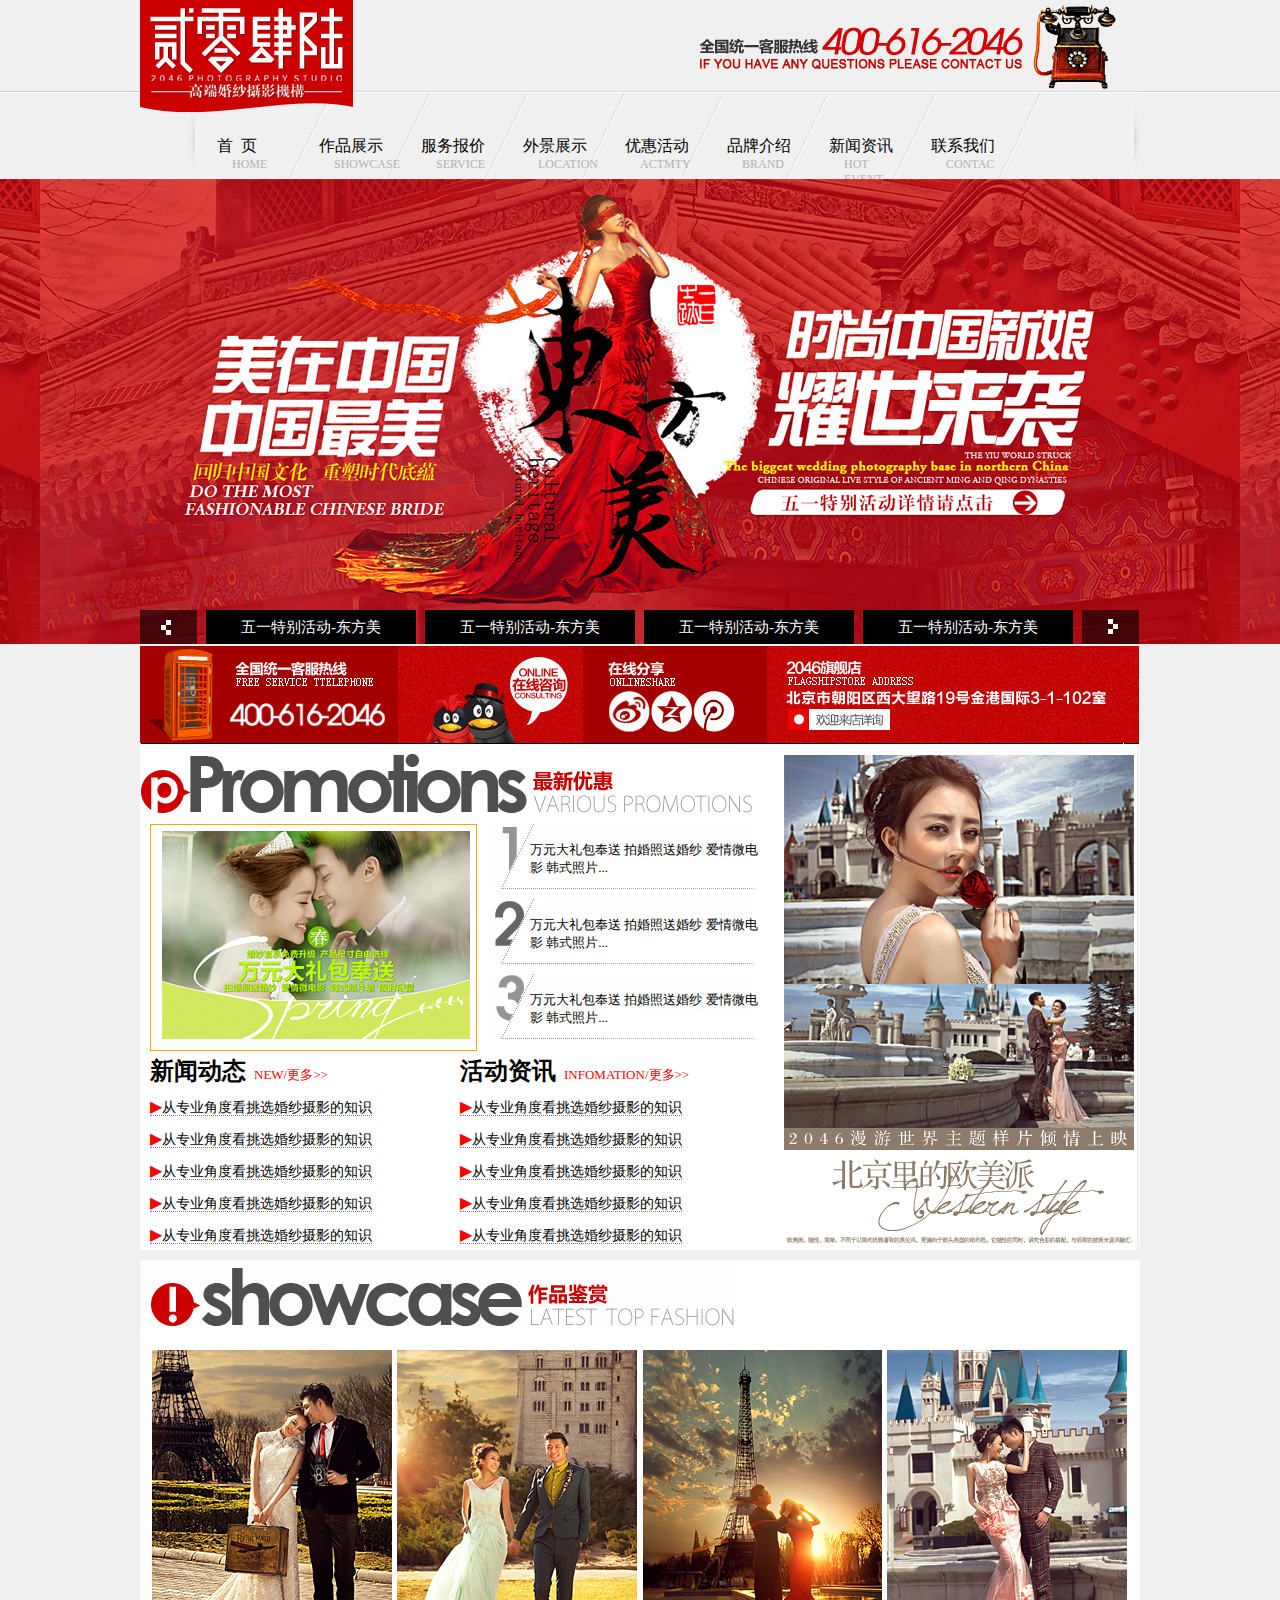
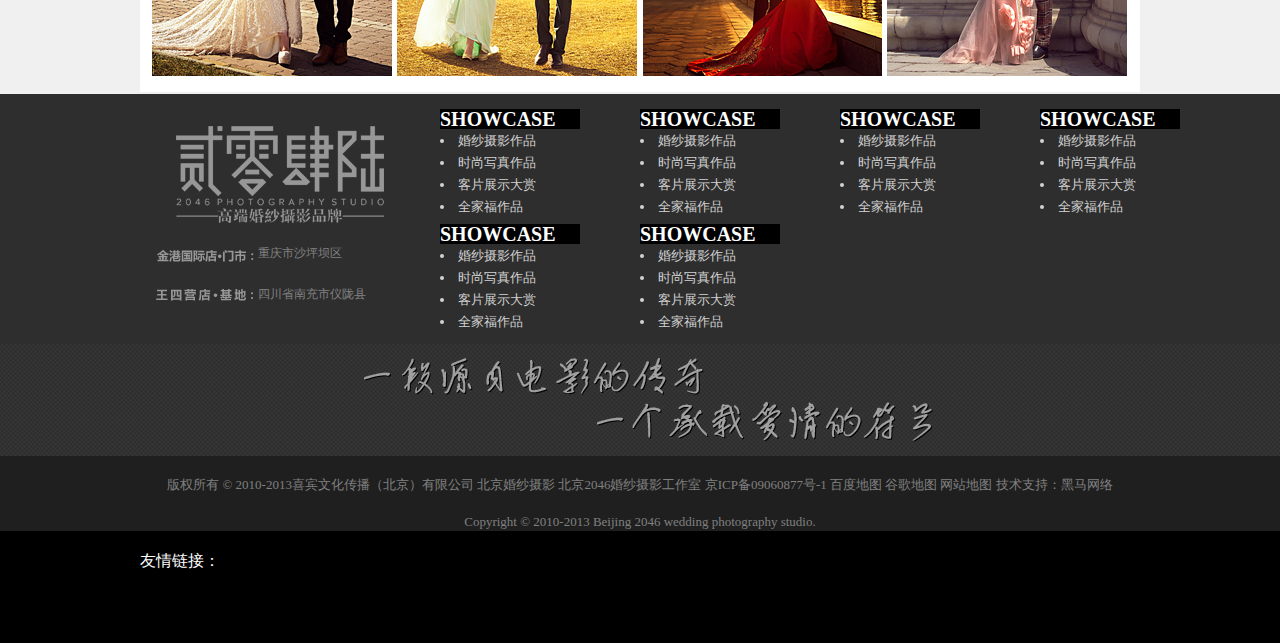
<file: index.html>
<!DOCTYPE html>
<html>
<head>
    <meta charset="utf-8">
    <meta http-equiv="X-UA-Compatible" content="IE=edge">
    <title></title>
    <link rel="stylesheet" href="CSS/index.css">
</head>
<body>
<div id="max">
    <div id="top">
            <div class="top-1">
                <img src="images/index_02.png" width="213px" height="112px">
                <ul id="ul">
                    <li><a href="index.html">首&nbsp;&nbsp;页<p>HOME</p></a></li>
                    <li><a href="product.html">作品展示<p>SHOWCASE</p></a></li>
                    <li><a href="news-show.html">服务报价<p>SERVICE</p></a></li>
                    <li><a href="product_show.html">外景展示<p>LOCATION</p></a></li>
                    <li><a href="product.html">优惠活动<p>ACTMTY</p></a></li>
                    <li><a href="news.html">品牌介绍<p>BRAND</p></a></li>
                    <li><a href="news.html">新闻资讯<p>HOT EVENT</p></a></li>
                    <li><a href="index.html">联系我们<p>CONTAC</p></a></li>
                </ul>
            </div>
    </div>
    <div id="cen">
        <div class="cen-1">
            <ul>
                <li id="left"></li>
                <li><a href="#">五一特别活动-东方美</a></li>
                <li><a href="#">五一特别活动-东方美</a></li>
                <li><a href="#">五一特别活动-东方美</a></li>
                <li><a href="#">五一特别活动-东方美</a></li>
                <li id="right"></li>
            </ul>
        </div>
    </div>
        <div class="cen2" name="">
            <a href="#">
                <div class="cen1-1">
                </div>
                </a>
            <a href="#"><div class="cen1-2">
                </div>
                </a>

            <div class="cen1-3">
                <a href="#"><div class="c1"></div></a>
                <a href="#"><div class="c2"></div></a>
                <a href="#"><div class="c3"></div></a>
            </div>
            <a href="#"><div class="cen1-4">
                </div>
                </a>
        </div>
    <div id="center">
        <div class="bo">
            <div class="bo-1">
            <img src="images/2013040353722189.png" alt="男女">
            </div>
            <div class="bo-2">
                <div class="bo-2-1">
                    <span>万元大礼包奉送 拍婚照送婚纱 爱情微电影 韩式照片...</span>

                </div>
                <div class="bo-2-2">
                    <span>万元大礼包奉送 拍婚照送婚纱 爱情微电影 韩式照片...</span>
                </div>
                <div class="bo-2-3">
                    <span>万元大礼包奉送 拍婚照送婚纱 爱情微电影 韩式照片...</span>
                </div>

            </div>
            <div class="bo-3">
            <img src="images/index6_08.png" alt="女人">
            </div>
            <div class="bo-4">
                <div class="bo-4-1">
                    <B><font size="5px">新闻动态</font></B>&nbsp;&nbsp;<a href="#"><font size="2px">NEW/更多>></font></a>
                    <br>
                    <span>
                    <font size="3px">▶</font>从专业角度看挑选婚纱摄影的知识<br>
                    </span>
                    <span>
                    <font size="3px">▶</font>从专业角度看挑选婚纱摄影的知识<br>
                    </span>
                    <span>
                    <font size="3px">▶</font>从专业角度看挑选婚纱摄影的知识<br>
                    </span>
                    <span>
                    <font size="3px">▶</font>从专业角度看挑选婚纱摄影的知识<br>
                    </span>
                    <span>
                    <font size="3px">▶</font>从专业角度看挑选婚纱摄影的知识<br>
                </span>
            </div>
            <div class="bo-4-2">
                <B><font size="5px">活动资讯</font></B>&nbsp;&nbsp;<a href="#"><font size="2px">INFOMATION/更多>></font></a>
                <br>
                <span>
                <font size="3px">▶</font>从专业角度看挑选婚纱摄影的知识<br>
                </span>
                <span>
                <font size="3px">▶</font>从专业角度看挑选婚纱摄影的知识<br>
               </span>
                <span>
                <font size="3px">▶</font>从专业角度看挑选婚纱摄影的知识<br>
                </span>
                <span>
                <font size="3px">▶</font>从专业角度看挑选婚纱摄影的知识<br>
                </span>
                <span>
                <font size="3px">▶</font>从专业角度看挑选婚纱摄影的知识<br>

            </span>
            </div>
            </div>
        </div>
        <div class="bott">
            <div class="bott-1">
                <div class="b1">
                    <a href="#"><div class="b1-1">
                        快乐每一天。。。
                    </div></a>
                </div>
                <div class="b2">
                    <a href="#"><div class="b2-1">
                        快乐每一天。。。
                    </div></a>
                </div>
                <div class="b3">
                    <a href="#"><div class="b3-1">
                        快乐每一天。。。
                    </div></a>
                </div>
                <div class="b4">
                    <a href="#"><div class="b4-1">
                        快乐每一天。。。
                    </div></a>
                </div>
            </div>
        </div>
    </div>
        <div class="bottom">
            <div class="p">
                <p>重庆市沙坪坝区</p>
                <p>四川省南充市仪陇县</p>
            </div>
            <div class="bottom1">
                <B>SHOWCASE</B>
                <ul>
                    <li>婚纱摄影作品</li>
                    <li>时尚写真作品</li>
                    <li>客片展示大赏</li>
                    <li>全家福作品</li>
                </ul>
            </div>
            <div class="bottom2">
                <B>SHOWCASE</B>
                <ul>
                    <li>婚纱摄影作品</li>
                    <li>时尚写真作品</li>
                    <li>客片展示大赏</li>
                    <li>全家福作品</li>
                </ul>
            </div>
            <div class="bottom3">
                <B>SHOWCASE</B>
                <ul>
                    <li>婚纱摄影作品</li>
                    <li>时尚写真作品</li>
                    <li>客片展示大赏</li>
                    <li>全家福作品</li>
                </ul>
            </div>
            <div class="bottom4">
                <B>SHOWCASE</B>
                <ul>
                    <li>婚纱摄影作品</li>
                    <li>时尚写真作品</li>
                    <li>客片展示大赏</li>
                    <li>全家福作品</li>
                </ul>
            </div>
            <div class="bottom5">
                <B>SHOWCASE</B>
                <ul>
                    <li>婚纱摄影作品</li>
                    <li>时尚写真作品</li>
                    <li>客片展示大赏</li>
                    <li>全家福作品</li>
                </ul>
            </div>
            <div class="bottom6">
                <B>SHOWCASE</B>
                <ul>
                    <li>婚纱摄影作品</li>
                    <li>时尚写真作品</li>
                    <li>客片展示大赏</li>
                    <li>全家福作品</li>
                </ul>
            </div>
        </div>
        <div class="bot">
        </div>
        <div class="bot2">
        <p>版权所有 © 2010-2013喜宾文化传播（北京）有限公司 北京婚纱摄影 北京2046婚纱摄影工作室 京ICP备09060877号-1 百度地图 谷歌地图 网站地图 技术支持：黑马网络</p>
        <p>
            Copyright © 2010-2013 Beijing 2046 wedding photography studio.
        </p>
        </div>
        <div class="bot3">
        <a href="#">友情链接：</a>
        </div>
</div>
</body>
</html>
</file>
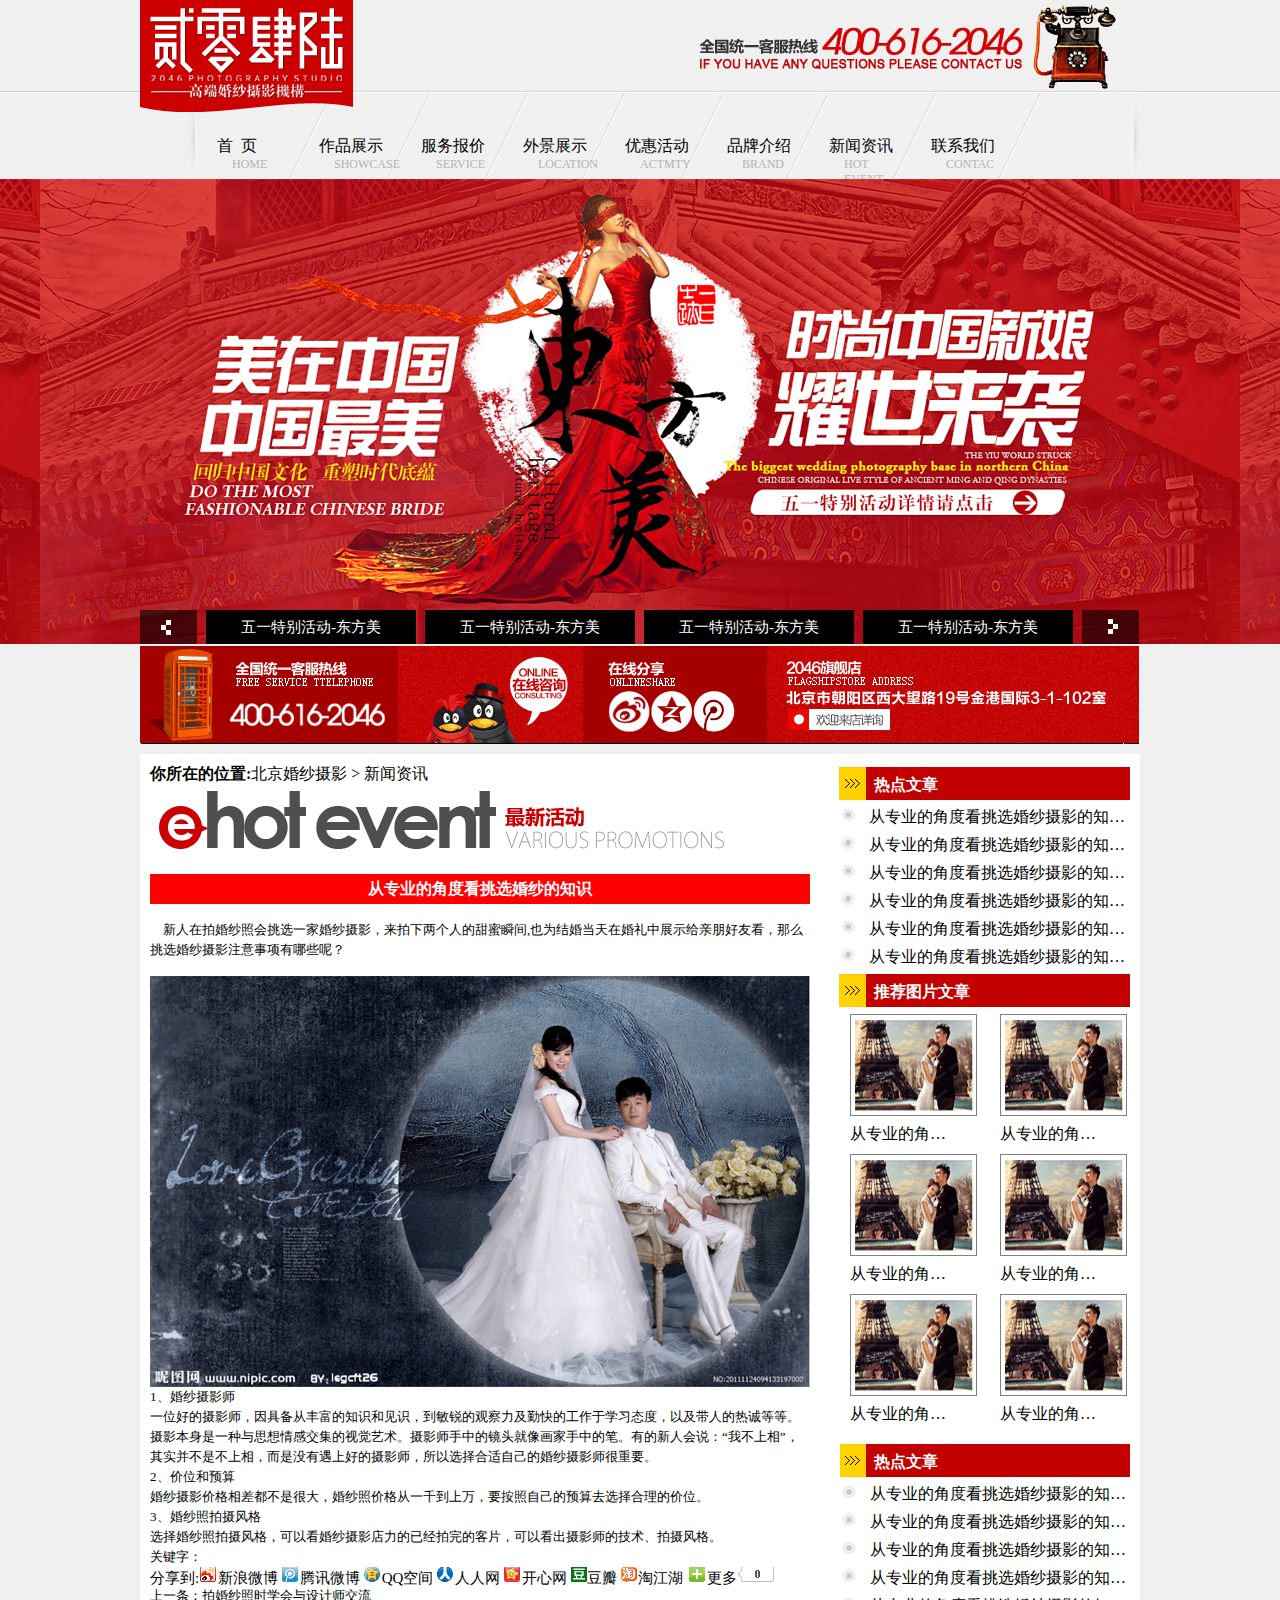
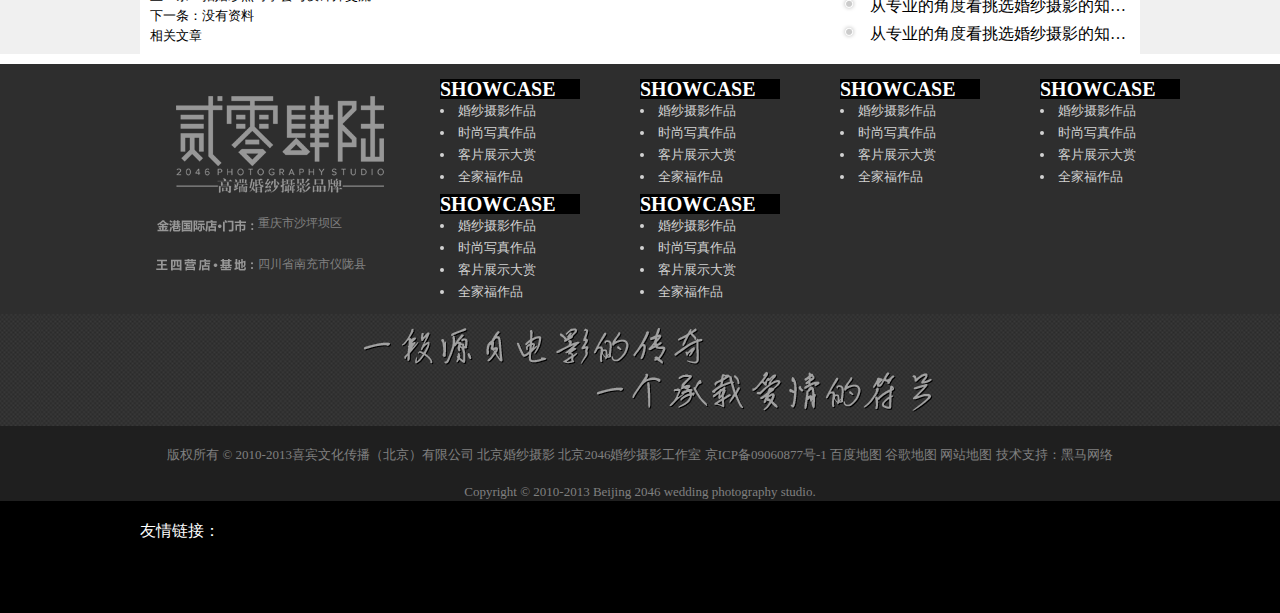
<file: news-show.html>
<!DOCTYPE html>
<html>
<head>
    <meta charset="utf-8">
    <meta http-equiv="X-UA-Compatible" content="IE=edge">
    <title></title>
    <link rel="stylesheet" href="CSS/news-show.css">
</head>
<body>
<div id="max">
    <div id="top">
            <div class="top-1">
                <img src="images/index_02.png" width="213px" height="112px">
                <ul id="ul">
                    <li><a href="index.html">首&nbsp;&nbsp;页<p>HOME</p></a></li>
                    <li><a href="product.html">作品展示<p>SHOWCASE</p></a></li>
                    <li><a href="news-show.html">服务报价<p>SERVICE</p></a></li>
                    <li><a href="product_show.html">外景展示<p>LOCATION</p></a></li>
                    <li><a href="product.html">优惠活动<p>ACTMTY</p></a></li>
                    <li><a href="news.html">品牌介绍<p>BRAND</p></a></li>
                    <li><a href="news.html">新闻资讯<p>HOT EVENT</p></a></li>
                    <li><a href="index.html">联系我们<p>CONTAC</p></a></li>
                </ul>
            </div>
    </div>
    <div id="cen">
        <div class="cen-1">
            <ul>
                <li id="left"></li>
                <li><a href="#">五一特别活动-东方美</a></li>
                <li><a href="#">五一特别活动-东方美</a></li>
                <li><a href="#">五一特别活动-东方美</a></li>
                <li><a href="#">五一特别活动-东方美</a></li>
                <li id="right"></li>
            </ul>
        </div>
    </div>
        <div class="cen2">
            <a href="#">
                <div class="cen1-1">
                </div>
                </a>
            <a href="#"><div class="cen1-2">
                </div>
                </a>

            <div class="cen1-3">
                <a href="#"><div class="c1"></div></a>
                <a href="#"><div class="c2"></div></a>
                <a href="#"><div class="c3"></div></a>
            </div>
            <a href="#"><div class="cen1-4">
                </div>
                </a>
        </div>
        <div id="center">
            <span><b>你所在的位置:</b><a href="index.html">北京婚纱摄影</a> > 新闻资讯</span>
            <div class="img">
                <a href="#"><p><b>推荐图片文章</b></p></a>
            </div>
            <div class="body">
                <div class="imgg">
                    <b>从专业的角度看挑选婚纱的知识</b>
                </div>
                <div class="imgg1">
                <br>
                    <p>&nbsp;&nbsp;&nbsp;&nbsp;新人在拍婚纱照会挑选一家婚纱摄影，来拍下两个人的甜蜜瞬间,也为结婚当天在婚礼中展示给亲朋好友看，那么挑选婚纱摄影注意事项有哪些呢？
                    </p>
                    <br>
                    <div></div>
                    <p>1、婚纱摄影师</p>
                    <p>一位好的摄影师，因具备从丰富的知识和见识，到敏锐的观察力及勤快的工作于学习态度，以及带人的热诚等等。摄影本身是一种与思想情感交集的视觉艺术。摄影师手中的镜头就像画家手中的笔。有的新人会说：“我不上相”，其实并不是不上相，而是没有遇上好的摄影师，所以选择合适自己的婚纱摄影师很重要。</p>
                    <p>2、价位和预算</p>
                    <p>婚纱摄影价格相差都不是很大，婚纱照价格从一千到上万，要按照自己的预算去选择合理的价位。</p>
                    <p>3、婚纱照拍摄风格</p>
                    <p>选择婚纱照拍摄风格，可以看婚纱摄影店力的已经拍完的客片，可以看出摄影师的技术、拍摄风格。</p>
                    <p>关键字：</p>
                    分享到:<a href="#"><img src="images/news_show1_07.png" alt="新浪"/>新浪微博</a> <a href="#"><img src="images/news_show1_09.png" alt="微博"/>腾讯微博</a> <a href="#"><img src="images/news_show1_11.png" alt="空间"/>QQ空间</a> <a href="#"><img src="images/news_show1_13.png" alt="人人"/>人人网</a> <a href="#"><img src="images/news_show1_15.png" alt="开心"/>开心网</a> <a href="#"><img src="images/news_show1_17.png" alt="豆瓣"/>豆瓣</a> <a href="#"><img src="images/news_show1_19.png" alt="淘"/>淘江湖</a> <a href="#"><img src="images/news_show1_21.png" alt="+"/>更多<img src="images/news_show1_03.png" alt="" /></a><br>
                    <p>上一条：拍婚纱照时学会与设计师交流</p>
                    <p>下一条：没有资料</p>
                    <p>相关文章</p>
                </div>
             </div>
             <div class="img2">
                    <a href="#"><p><b>热点文章</b></p></a>
                </div>
            <div class="dian1">
                    <div class="di1">
                            <a href="#"><p>从专业的角度看挑选婚纱摄影的知识什么鬼</p></a>
                    </div>
                    <div class="di2">
                            <a href="#"><p>从专业的角度看挑选婚纱摄影的知识什么鬼</p></a>
                    </div>
                    <div class="di3">
                            <a href="#"><p>从专业的角度看挑选婚纱摄影的知识什么鬼</p></a>
                    </div>
                    <div class="di4">
                            <a href="#"><p>从专业的角度看挑选婚纱摄影的知识什么鬼</p></a>
                    </div>
                    <div class="di5">
                            <a href="#"><p>从专业的角度看挑选婚纱摄影的知识什么鬼</p></a>
                    </div>
                    <div class="di6">
                            <a href="#"><p>从专业的角度看挑选婚纱摄影的知识什么鬼</p></a>
                    </div>
                </div>

            <div class="center-right">

                <div class="d1">
                <div class="right1">
                    <div class="right1-1">

                    </div>
                    <div class="right-b1">
                    <a href="#"><p>从专业的角度挑选婚纱</p></a>
                    </div>
                </div>
                <div class="right2">
                    <div class="right1-1">

                    </div>
                <div class="right-b1">
                    <a href="#"><p>从专业的角度挑选婚纱</p></a>
                </div>
                </div>
                </div>
                <div class="d2">
                <div class="right1">
                    <div class="right1-1">

                    </div>
                    <div class="right-b1">
                    <a href="#"><p>从专业的角度挑选婚纱</p></a>
                    </div>
                </div>
                <div class="right2">
                    <div class="right1-1">

                    </div>
                <div class="right-b1">
                    <a href="#"><p>从专业的角度挑选婚纱</p></a>
                </div>
                </div>
                </div>
                <div class="d3">
                <div class="right1">
                    <div class="right1-1">

                    </div>
                    <div class="right-b1">
                    <a href="#"><p>从专业的角度挑选婚纱</p></a>
                    </div>
                </div>
                <div class="right2">
                    <div class="right1-1">

                    </div>
                <div class="right-b1">
                    <a href="#"><p>从专业的角度挑选婚纱</p></a>
                </div>
                </div>
                </div>
                <div class="img1">
                    <a href="#"><p><b>热点文章</b></p></a>
                </div>
                <div class="dian">
                    <div class="di1">
                            <a href="#"><p>从专业的角度看挑选婚纱摄影的知识什么鬼</p></a>
                    </div>
                    <div class="di2">
                            <a href="#"><p>从专业的角度看挑选婚纱摄影的知识什么鬼</p></a>
                    </div>
                    <div class="di3">
                            <a href="#"><p>从专业的角度看挑选婚纱摄影的知识什么鬼</p></a>
                    </div>
                    <div class="di4">
                            <a href="#"><p>从专业的角度看挑选婚纱摄影的知识什么鬼</p></a>
                    </div>
                    <div class="di5">
                            <a href="#"><p>从专业的角度看挑选婚纱摄影的知识什么鬼</p></a>
                    </div>
                    <div class="di6">
                            <a href="#"><p>从专业的角度看挑选婚纱摄影的知识什么鬼</p></a>
                    </div>
                </div>

            </div>
        </div>

        </div>
        <div class="bottom">
        <div class="p">
                <p>重庆市沙坪坝区</p>
                <p>四川省南充市仪陇县</p>
            </div>
            <div class="bottom1">
                <B>SHOWCASE</B>
                <ul>
                    <li>婚纱摄影作品</li>
                    <li>时尚写真作品</li>
                    <li>客片展示大赏</li>
                    <li>全家福作品</li>
                </ul>
            </div>
            <div class="bottom2">
                <B>SHOWCASE</B>
                <ul>
                    <li>婚纱摄影作品</li>
                    <li>时尚写真作品</li>
                    <li>客片展示大赏</li>
                    <li>全家福作品</li>
                </ul>
            </div>
            <div class="bottom3">
                <B>SHOWCASE</B>
                <ul>
                    <li>婚纱摄影作品</li>
                    <li>时尚写真作品</li>
                    <li>客片展示大赏</li>
                    <li>全家福作品</li>
                </ul>
            </div>
            <div class="bottom4">
                <B>SHOWCASE</B>
                <ul>
                    <li>婚纱摄影作品</li>
                    <li>时尚写真作品</li>
                    <li>客片展示大赏</li>
                    <li>全家福作品</li>
                </ul>
            </div>
            <div class="bottom5">
                <B>SHOWCASE</B>
                <ul>
                    <li>婚纱摄影作品</li>
                    <li>时尚写真作品</li>
                    <li>客片展示大赏</li>
                    <li>全家福作品</li>
                </ul>
            </div>
            <div class="bottom6">
                <B>SHOWCASE</B>
                <ul>
                    <li>婚纱摄影作品</li>
                    <li>时尚写真作品</li>
                    <li>客片展示大赏</li>
                    <li>全家福作品</li>
                </ul>
            </div>
        </div>
        <div class="bot">
        </div>
        <div class="bot2">
        <p>版权所有 © 2010-2013喜宾文化传播（北京）有限公司 北京婚纱摄影 北京2046婚纱摄影工作室 京ICP备09060877号-1 百度地图 谷歌地图 网站地图 技术支持：黑马网络</p>
        <p>
            Copyright © 2010-2013 Beijing 2046 wedding photography studio.
        </p>
        </div>
        <div class="bot3">
        <a href="#">友情链接：</a>
        </div>
</div>
</body>
</html>
</file>
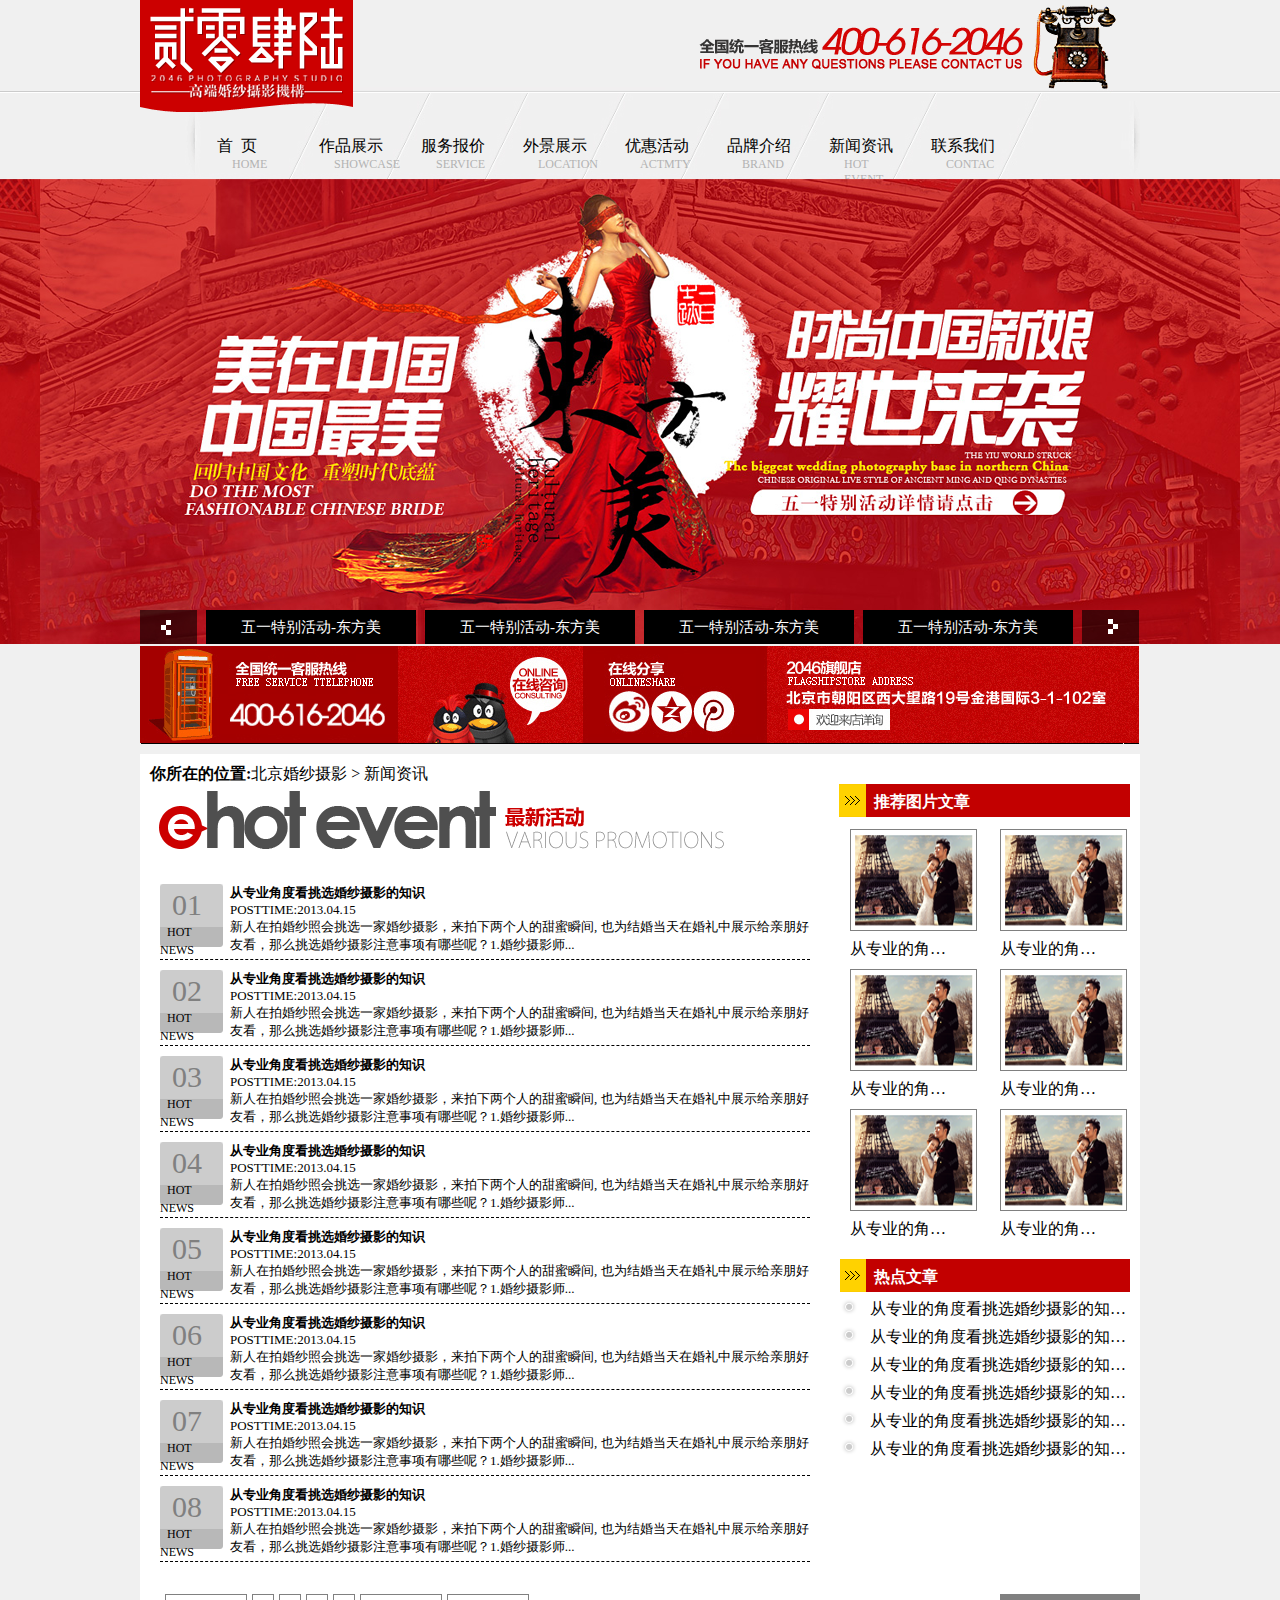
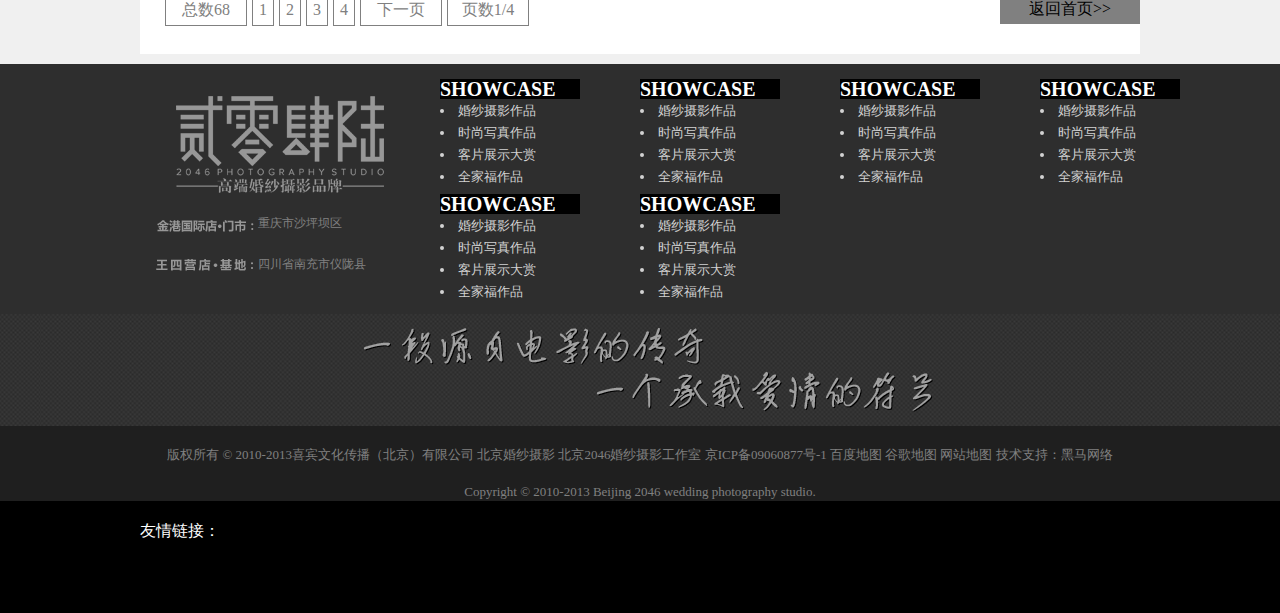
<file: news.html>
<!DOCTYPE html>
<html>
<head>
    <meta charset="utf-8">
    <meta http-equiv="X-UA-Compatible" content="IE=edge">
    <title></title>
    <link rel="stylesheet" href="CSS/index1.css">
</head>
<body>
<div id="max">
    <div id="top">
            <div class="top-1">
                <img src="images/index_02.png" width="213px" height="112px">
                <ul id="ul">
                    <li><a href="index.html">首&nbsp;&nbsp;页<p>HOME</p></a></li>
                    <li><a href="product.html">作品展示<p>SHOWCASE</p></a></li>
                    <li><a href="news-show.html">服务报价<p>SERVICE</p></a></li>
                    <li><a href="product_show.html">外景展示<p>LOCATION</p></a></li>
                    <li><a href="product.html">优惠活动<p>ACTMTY</p></a></li>
                    <li><a href="news.html">品牌介绍<p>BRAND</p></a></li>
                    <li><a href="news.html">新闻资讯<p>HOT EVENT</p></a></li>
                    <li><a href="index.html">联系我们<p>CONTAC</p></a></li>
                </ul>
            </div>
    </div>
    <div id="cen">
        <div class="cen-1">
            <ul>
                <li id="left"></li>
                <li><a href="#">五一特别活动-东方美</a></li>
                <li><a href="#">五一特别活动-东方美</a></li>
                <li><a href="#">五一特别活动-东方美</a></li>
                <li><a href="#">五一特别活动-东方美</a></li>
                <li id="right"></li>
            </ul>
        </div>
    </div>
        <div class="cen2">
            <a href="#">
                <div class="cen1-1">
                </div>
                </a>
            <a href="#"><div class="cen1-2">
                </div>
                </a>

            <div class="cen1-3">
                <a href="#"><div class="c1"></div></a>
                <a href="#"><div class="c2"></div></a>
                <a href="#"><div class="c3"></div></a>
            </div>
            <a href="#"><div class="cen1-4">
                </div>
                </a>
        </div>
        <div id="center">
            <span><b>你所在的位置:</b><a href="index.html">北京婚纱摄影</a> > 新闻资讯</span>
            <div class="img">
                <a href="#"><p><b>推荐图片文章</b></p></a>
            </div>
            <div class="body">
                <div>
                    <div class="body1">
                        <p>01</p>
                       <span>HOT NEWS</span>
                    </div>
                    <a href="#">
                    <div class="b">
                        <span>
                        <b>从专业角度看挑选婚纱摄影的知识</b><br>
                        POSTTIME:2013.04.15
                        <p>新人在拍婚纱照会挑选一家婚纱摄影，来拍下两个人的甜蜜瞬间,
                        也为结婚当天在婚礼中展示给亲朋好友看，那么挑选婚纱摄影注意事项有哪些呢？1.婚纱摄影师...</p>
                        </span>
                    </div></a>

                </div>
                <div>
                    <div class="body1">
                        <p>02</p>
                       <span>HOT NEWS</span>
                    </div>
                    <a href="#">
                    <div class="b">
                        <span>
                        <b>从专业角度看挑选婚纱摄影的知识</b><br>
                        POSTTIME:2013.04.15
                        <p>新人在拍婚纱照会挑选一家婚纱摄影，来拍下两个人的甜蜜瞬间,
                        也为结婚当天在婚礼中展示给亲朋好友看，那么挑选婚纱摄影注意事项有哪些呢？1.婚纱摄影师...</p>
                        </span>
                    </div></a>
                </div>
                <div>
                    <div class="body1">
                        <p>03</p>
                       <span>HOT NEWS</span>
                    </div>
                    <a href="#">
                    <div class="b">
                        <span>
                        <b>从专业角度看挑选婚纱摄影的知识</b><br>
                        POSTTIME:2013.04.15
                        <p>新人在拍婚纱照会挑选一家婚纱摄影，来拍下两个人的甜蜜瞬间,
                        也为结婚当天在婚礼中展示给亲朋好友看，那么挑选婚纱摄影注意事项有哪些呢？1.婚纱摄影师...</p>
                        </span>
                    </div></a>
                </div>
                <div>
                    <div class="body1">
                        <p>04</p>
                       <span>HOT NEWS</span>
                    </div>
                    <a href="#">
                    <div class="b">
                        <span>
                        <b>从专业角度看挑选婚纱摄影的知识</b><br>
                        POSTTIME:2013.04.15
                        <p>新人在拍婚纱照会挑选一家婚纱摄影，来拍下两个人的甜蜜瞬间,
                        也为结婚当天在婚礼中展示给亲朋好友看，那么挑选婚纱摄影注意事项有哪些呢？1.婚纱摄影师...</p>
                        </span>
                    </div></a>
                </div>
                <div>
                    <div class="body1">
                        <p>05</p>
                       <span>HOT NEWS</span>
                    </div>
                    <a href="#">
                    <div class="b">
                        <span>
                        <b>从专业角度看挑选婚纱摄影的知识</b><br>
                        POSTTIME:2013.04.15
                        <p>新人在拍婚纱照会挑选一家婚纱摄影，来拍下两个人的甜蜜瞬间,
                        也为结婚当天在婚礼中展示给亲朋好友看，那么挑选婚纱摄影注意事项有哪些呢？1.婚纱摄影师...</p>
                        </span>
                    </div></a>
                </div>
                <div>
                    <div class="body1">
                        <p>06</p>
                       <span>HOT NEWS</span>
                    </div>
                    <a href="#">
                    <div class="b">
                        <span>
                        <b>从专业角度看挑选婚纱摄影的知识</b><br>
                        POSTTIME:2013.04.15
                        <p>新人在拍婚纱照会挑选一家婚纱摄影，来拍下两个人的甜蜜瞬间,
                        也为结婚当天在婚礼中展示给亲朋好友看，那么挑选婚纱摄影注意事项有哪些呢？1.婚纱摄影师...</p>
                        </span>
                    </div></a>
                </div>
                <div>
                    <div class="body1">
                        <p>07</p>
                       <span>HOT NEWS</span>
                    </div>
                    <a href="#">
                    <div class="b">
                        <span>
                        <b>从专业角度看挑选婚纱摄影的知识</b><br>
                        POSTTIME:2013.04.15
                        <p>新人在拍婚纱照会挑选一家婚纱摄影，来拍下两个人的甜蜜瞬间,
                        也为结婚当天在婚礼中展示给亲朋好友看，那么挑选婚纱摄影注意事项有哪些呢？1.婚纱摄影师...</p>
                        </span>
                    </div></a>
                </div>
                <div>
                    <div class="body1">
                        <p>08</p>
                       <span>HOT NEWS</span>
                    </div>
                    <a href="#">
                    <div class="b">
                        <span>
                        <b>从专业角度看挑选婚纱摄影的知识</b><br>
                        POSTTIME:2013.04.15
                        <p>新人在拍婚纱照会挑选一家婚纱摄影，来拍下两个人的甜蜜瞬间,
                        也为结婚当天在婚礼中展示给亲朋好友看，那么挑选婚纱摄影注意事项有哪些呢？1.婚纱摄影师...</p>
                        </span>
                    </div></a>
                </div>
            </div>
            <div class="center-right">
                <div class="d1">
                <div class="right1">
                    <div class="right1-1">

                    </div>
                    <div class="right-b1">
                    <a href="#"><p>从专业的角度挑选婚纱</p></a>
                    </div>
                </div>
                <div class="right2">
                    <div class="right1-1">

                    </div>
                <div class="right-b1">
                    <a href="#"><p>从专业的角度挑选婚纱</p></a>
                </div>
                </div>
                </div>
                <div class="d2">
                <div class="right1">
                    <div class="right1-1">

                    </div>
                    <div class="right-b1">
                    <a href="#"><p>从专业的角度挑选婚纱</p></a>
                    </div>
                </div>
                <div class="right2">
                    <div class="right1-1">

                    </div>
                <div class="right-b1">
                    <a href="#"><p>从专业的角度挑选婚纱</p></a>
                </div>
                </div>
                </div>
                <div class="d3">
                <div class="right1">
                    <div class="right1-1">

                    </div>
                    <div class="right-b1">
                    <a href="#"><p>从专业的角度挑选婚纱</p></a>
                    </div>
                </div>
                <div class="right2">
                    <div class="right1-1">

                    </div>
                <div class="right-b1">
                    <a href="#"><p>从专业的角度挑选婚纱</p></a>
                </div>
                </div>
                </div>
                <div class="img1">
                    <a href="#"><p><b>热点文章</b></p></a>
                </div>
                <div class="dian">
                    <div class="di1">
                            <a href="#"><p>从专业的角度看挑选婚纱摄影的知识什么鬼</p></a>
                    </div>
                    <div class="di2">
                            <a href="#"><p>从专业的角度看挑选婚纱摄影的知识什么鬼</p></a>
                    </div>
                    <div class="di3">
                            <a href="#"><p>从专业的角度看挑选婚纱摄影的知识什么鬼</p></a>
                    </div>
                    <div class="di4">
                            <a href="#"><p>从专业的角度看挑选婚纱摄影的知识什么鬼</p></a>
                    </div>
                    <div class="di5">
                            <a href="#"><p>从专业的角度看挑选婚纱摄影的知识什么鬼</p></a>
                    </div>
                    <div class="di6">
                            <a href="#"><p>从专业的角度看挑选婚纱摄影的知识什么鬼</p></a>
                    </div>
                </div>

            </div>
            <div class="newbot">
                <div class="new">
                    <div class="new1">总数68</div>
                    <a href="#"><div class="new2">1</div></a>
                    <a href="#"><div class="new3">2</div></a>
                    <a href="#"><div class="new4">3</div></a>
                    <a href="#"><div class="new5">4</div></a>
                    <a href="#"><div class="new6">下一页</div></a>
                    <div class="new7">页数1/4</div>
                </div>
                <a href="index.html"><div class="nbot">
                    返回首页>></div></a>
            </div>
        </div>
        <div class="bottom">
        <div class="p">
                <p>重庆市沙坪坝区</p>
                <p>四川省南充市仪陇县</p>
            </div>
            <div class="bottom1">
                <B>SHOWCASE</B>
                <ul>
                    <li>婚纱摄影作品</li>
                    <li>时尚写真作品</li>
                    <li>客片展示大赏</li>
                    <li>全家福作品</li>
                </ul>
            </div>
            <div class="bottom2">
                <B>SHOWCASE</B>
                <ul>
                    <li>婚纱摄影作品</li>
                    <li>时尚写真作品</li>
                    <li>客片展示大赏</li>
                    <li>全家福作品</li>
                </ul>
            </div>
            <div class="bottom3">
                <B>SHOWCASE</B>
                <ul>
                    <li>婚纱摄影作品</li>
                    <li>时尚写真作品</li>
                    <li>客片展示大赏</li>
                    <li>全家福作品</li>
                </ul>
            </div>
            <div class="bottom4">
                <B>SHOWCASE</B>
                <ul>
                    <li>婚纱摄影作品</li>
                    <li>时尚写真作品</li>
                    <li>客片展示大赏</li>
                    <li>全家福作品</li>
                </ul>
            </div>
            <div class="bottom5">
                <B>SHOWCASE</B>
                <ul>
                    <li>婚纱摄影作品</li>
                    <li>时尚写真作品</li>
                    <li>客片展示大赏</li>
                    <li>全家福作品</li>
                </ul>
            </div>
            <div class="bottom6">
                <B>SHOWCASE</B>
                <ul>
                    <li>婚纱摄影作品</li>
                    <li>时尚写真作品</li>
                    <li>客片展示大赏</li>
                    <li>全家福作品</li>
                </ul>
            </div>
        </div>
        <div class="bot">
        </div>
        <div class="bot2">
        <p>版权所有 © 2010-2013喜宾文化传播（北京）有限公司 北京婚纱摄影 北京2046婚纱摄影工作室 京ICP备09060877号-1 百度地图 谷歌地图 网站地图 技术支持：黑马网络</p>
        <p>
            Copyright © 2010-2013 Beijing 2046 wedding photography studio.
        </p>
        </div>
        <div class="bot3">
        <a href="#">友情链接：</a>
        </div>
</div>
</body>
</html>
</file>
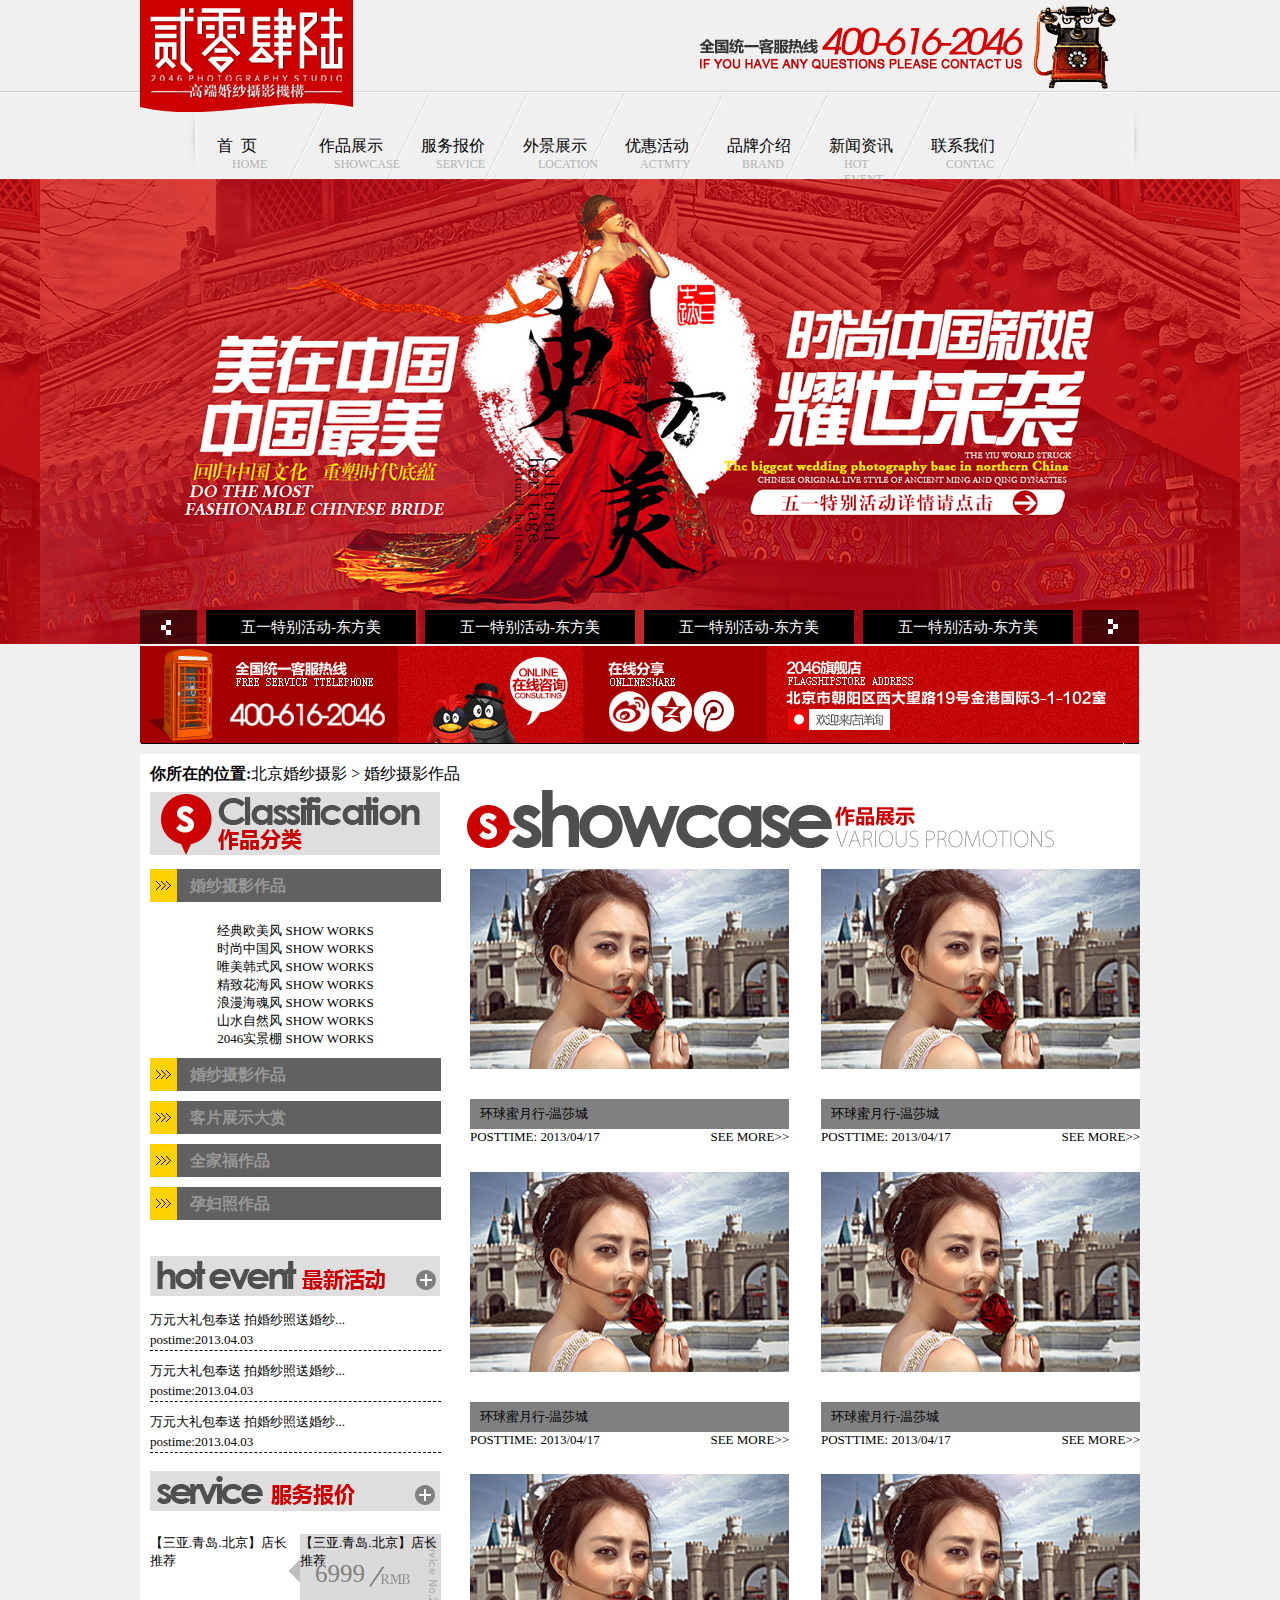
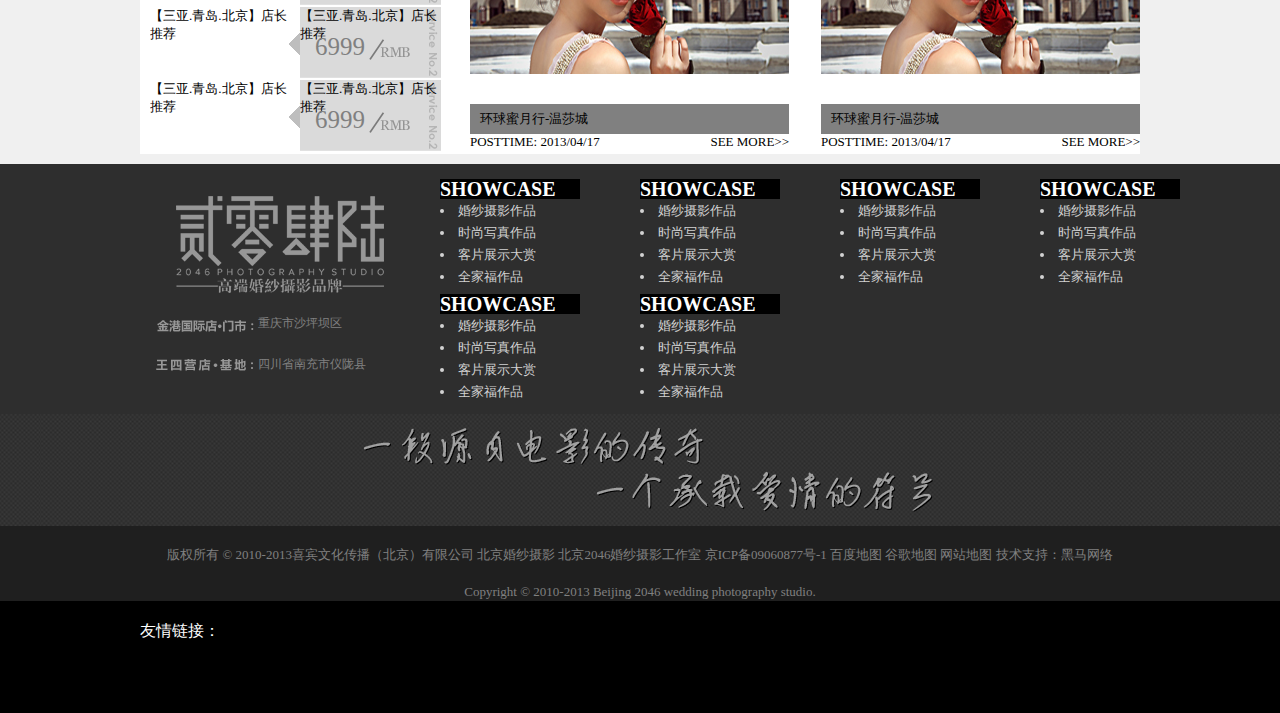
<file: product.html>
<!DOCTYPE html>
<html>
<head>
    <meta charset="utf-8">
    <meta http-equiv="X-UA-Compatible" content="IE=edge">
    <title></title>
    <link rel="stylesheet" href="CSS/product.css">
</head>
<body>
<div id="max">
    <div id="top">
            <div class="top-1">
                <img src="images/index_02.png" width="213px" height="112px">
                <ul id="ul">
                    <li><a href="index.html">首&nbsp;&nbsp;页<p>HOME</p></a></li>
                    <li><a href="product.html">作品展示<p>SHOWCASE</p></a></li>
                    <li><a href="news-show.html">服务报价<p>SERVICE</p></a></li>
                    <li><a href="product_show.html">外景展示<p>LOCATION</p></a></li>
                    <li><a href="product.html">优惠活动<p>ACTMTY</p></a></li>
                    <li><a href="news.html">品牌介绍<p>BRAND</p></a></li>
                    <li><a href="news.html">新闻资讯<p>HOT EVENT</p></a></li>
                    <li><a href="index.html">联系我们<p>CONTAC</p></a></li>
                </ul>
            </div>
    </div>
    <div id="cen">
        <div class="cen-1">
            <ul>
                <li id="left"></li>
                <li><a href="#">五一特别活动-东方美</a></li>
                <li><a href="#">五一特别活动-东方美</a></li>
                <li><a href="#">五一特别活动-东方美</a></li>
                <li><a href="#">五一特别活动-东方美</a></li>
                <li id="right"></li>
            </ul>
        </div>
    </div>
        <div class="cen2">
            <a href="#">
                <div class="cen1-1">
                </div>
                </a>
            <a href="#"><div class="cen1-2">
                </div>
                </a>

            <div class="cen1-3">
                <a href="#"><div class="c1"></div></a>
                <a href="#"><div class="c2"></div></a>
                <a href="#"><div class="c3"></div></a>
            </div>
            <a href="#"><div class="cen1-4">
                </div>
                </a>
        </div>
        <div id="center">
            <span><b>你所在的位置:</b><a href="index.html">北京婚纱摄影</a> > 婚纱摄影作品</span>
            <div class="leftt">
                <img src="images/t12.gif" alt="">
                <a href="#"><div class="log">
                    <p><b>婚纱摄影作品</b></p>
                </div></a>
                <div class="ull">
                    <ul>
                        <li>经典欧美风 SHOW WORKS</li>
                        <li>时尚中国风 SHOW WORKS</li>
                        <li>唯美韩式风 SHOW WORKS</li>
                        <li>精致花海风 SHOW WORKS</li>
                        <li>浪漫海魂风 SHOW WORKS</li>
                        <li>山水自然风 SHOW WORKS</li>
                        <li>2046实景棚 SHOW WORKS</li>
                    </ul>
                </div>
                <a href="#"><div class="log">
                    <p><b>婚纱摄影作品</b></p>
                </div></a>
                <a href="#"><div class="log">
                    <p><b>客片展示大赏</b></p>
                </div></a>
                <a href="#"><div class="log">
                    <p><b>全家福作品</b></p>
                </div></a>
                <a href="#"><div class="log">
                    <p><b>孕妇照作品</b></p>
                </div></a>
                <br><br>
                <img src="images/t4.gif" alt="">
                <div class="leftt1" >
                    <div class="csss">

                    </div>
                    <div class="csss1">
                        <p>万元大礼包奉送 拍婚纱照送婚纱...</p>
                    <p>postime:2013.04.03</p>
                    </div>

                </div>
                <div class="leftt1" >
                    <div class="csss">
                    </div>
                    <div class="csss1">
                        <p>万元大礼包奉送 拍婚纱照送婚纱...</p>
                    <p>postime:2013.04.03</p>
                    </div>

                </div>
                <div class="leftt1" >
                    <div class="csss">

                    </div>
                    <div class="csss1">
                        <p>万元大礼包奉送 拍婚纱照送婚纱...</p>
                    <p>postime:2013.04.03</p>
                    </div>

                </div>
                <br>
                <img src="images/t6.gif" alt="">
                <div class="end">
                    <div class="end1">
                        <p>【三亚.青岛.北京】店长推荐</p>
                        <div class="end1-1">
                             <p>【三亚.青岛.北京】店长推荐</p>
                             <span>6999</span>
                        </div>
                        <div class="san">

                        </div>
                    </div>
                    <div class="end1">
                        <p>【三亚.青岛.北京】店长推荐</p>
                        <div class="end1-1">
                             <p>【三亚.青岛.北京】店长推荐</p>
                             <span>6999</span>
                        </div>
                        <div class="san">

                        </div>
                    </div>
                    <div class="end1">
                        <p>【三亚.青岛.北京】店长推荐</p>
                        <div class="end1-1">
                             <p>【三亚.青岛.北京】店长推荐</p>
                             <span>6999</span>
                        </div>
                        <div class="san">

                        </div>
                    </div>

                </div>
            </div>
            <div class="rightt">
                <div class="r1">
                    <div class="r11">     
                    </div>
                    <div class="r">
                        <a href="#"><div class="r12"><p>环球蜜月行-温莎城</p></div></a>
                        <span>
                        <div>
                        POSTTIME: 2013/04/17
                        <a href="#">SEE MORE>></a></div></span>
                    </div>            
                </div>
                <div class="r2">
                    <div class="r11">     
                    </div>
                    <div class="r">
                        <a href="#"><div class="r12"><p>环球蜜月行-温莎城</p></div></a>
                        <span>
                        <div>
                        POSTTIME: 2013/04/17
                        <a href="#">SEE MORE>></a></div></span>
                    </div>            
                </div>
                <div class="r3">
                    <div class="r11">     
                    </div>
                    <div class="r">
                        <a href="#"><div class="r12"><p>环球蜜月行-温莎城</p></div></a>
                        <span>
                        <div>
                        POSTTIME: 2013/04/17
                        <a href="#">SEE MORE>></a></div></span>
                    </div>            
                </div>
                <div class="r4">
                    <div class="r11">     
                    </div>
                    <div class="r">
                        <a href="#"><div class="r12"><p>环球蜜月行-温莎城</p></div></a>
                        <span>
                        <div>
                        POSTTIME: 2013/04/17
                        <a href="#">SEE MORE>></a></div></span>
                    </div>            
                </div>
                <div class="r5">
                    <div class="r11">     
                    </div>
                    <div class="r">
                        <a href="#"><div class="r12"><p>环球蜜月行-温莎城</p></div></a>
                        <span>
                        <div>
                        POSTTIME: 2013/04/17
                        <a href="#">SEE MORE>></a></div></span>
                    </div>            
                </div>
                <div class="r6">
                    <div class="r11">     
                    </div>
                    <div class="r">
                        <a href="#"><div class="r12"><p>环球蜜月行-温莎城</p></div></a>
                        <span>
                        <div>
                        POSTTIME: 2013/04/17
                        <a href="#">SEE MORE>></a></div></span>
                    </div>            
                </div>
            </div>
        </div>
        <div class="bottom">
        <div class="p">
                <p>重庆市沙坪坝区</p>
                <p>四川省南充市仪陇县</p>
            </div>
            <div class="bottom1">
                <B>SHOWCASE</B>
                <ul>
                    <li>婚纱摄影作品</li>
                    <li>时尚写真作品</li>
                    <li>客片展示大赏</li>
                    <li>全家福作品</li>
                </ul>
            </div>
            <div class="bottom2">
                <B>SHOWCASE</B>
                <ul>
                    <li>婚纱摄影作品</li>
                    <li>时尚写真作品</li>
                    <li>客片展示大赏</li>
                    <li>全家福作品</li>
                </ul>
            </div>
            <div class="bottom3">
                <B>SHOWCASE</B>
                <ul>
                    <li>婚纱摄影作品</li>
                    <li>时尚写真作品</li>
                    <li>客片展示大赏</li>
                    <li>全家福作品</li>
                </ul>
            </div>
            <div class="bottom4">
                <B>SHOWCASE</B>
                <ul>
                    <li>婚纱摄影作品</li>
                    <li>时尚写真作品</li>
                    <li>客片展示大赏</li>
                    <li>全家福作品</li>
                </ul>
            </div>
            <div class="bottom5">
                <B>SHOWCASE</B>
                <ul>
                    <li>婚纱摄影作品</li>
                    <li>时尚写真作品</li>
                    <li>客片展示大赏</li>
                    <li>全家福作品</li>
                </ul>
            </div>
            <div class="bottom6">
                <B>SHOWCASE</B>
                <ul>
                    <li>婚纱摄影作品</li>
                    <li>时尚写真作品</li>
                    <li>客片展示大赏</li>
                    <li>全家福作品</li>
                </ul>
            </div>
        </div>
        <div class="bot">
        </div>
        <div class="bot2">
        <p>版权所有 © 2010-2013喜宾文化传播（北京）有限公司 北京婚纱摄影 北京2046婚纱摄影工作室 京ICP备09060877号-1 百度地图 谷歌地图 网站地图 技术支持：黑马网络</p>
        <p>
            Copyright © 2010-2013 Beijing 2046 wedding photography studio.
        </p>
        </div>
        <div class="bot3">
        <a href="#">友情链接：</a>
        </div>
</div>
</body>
</html>
</file>
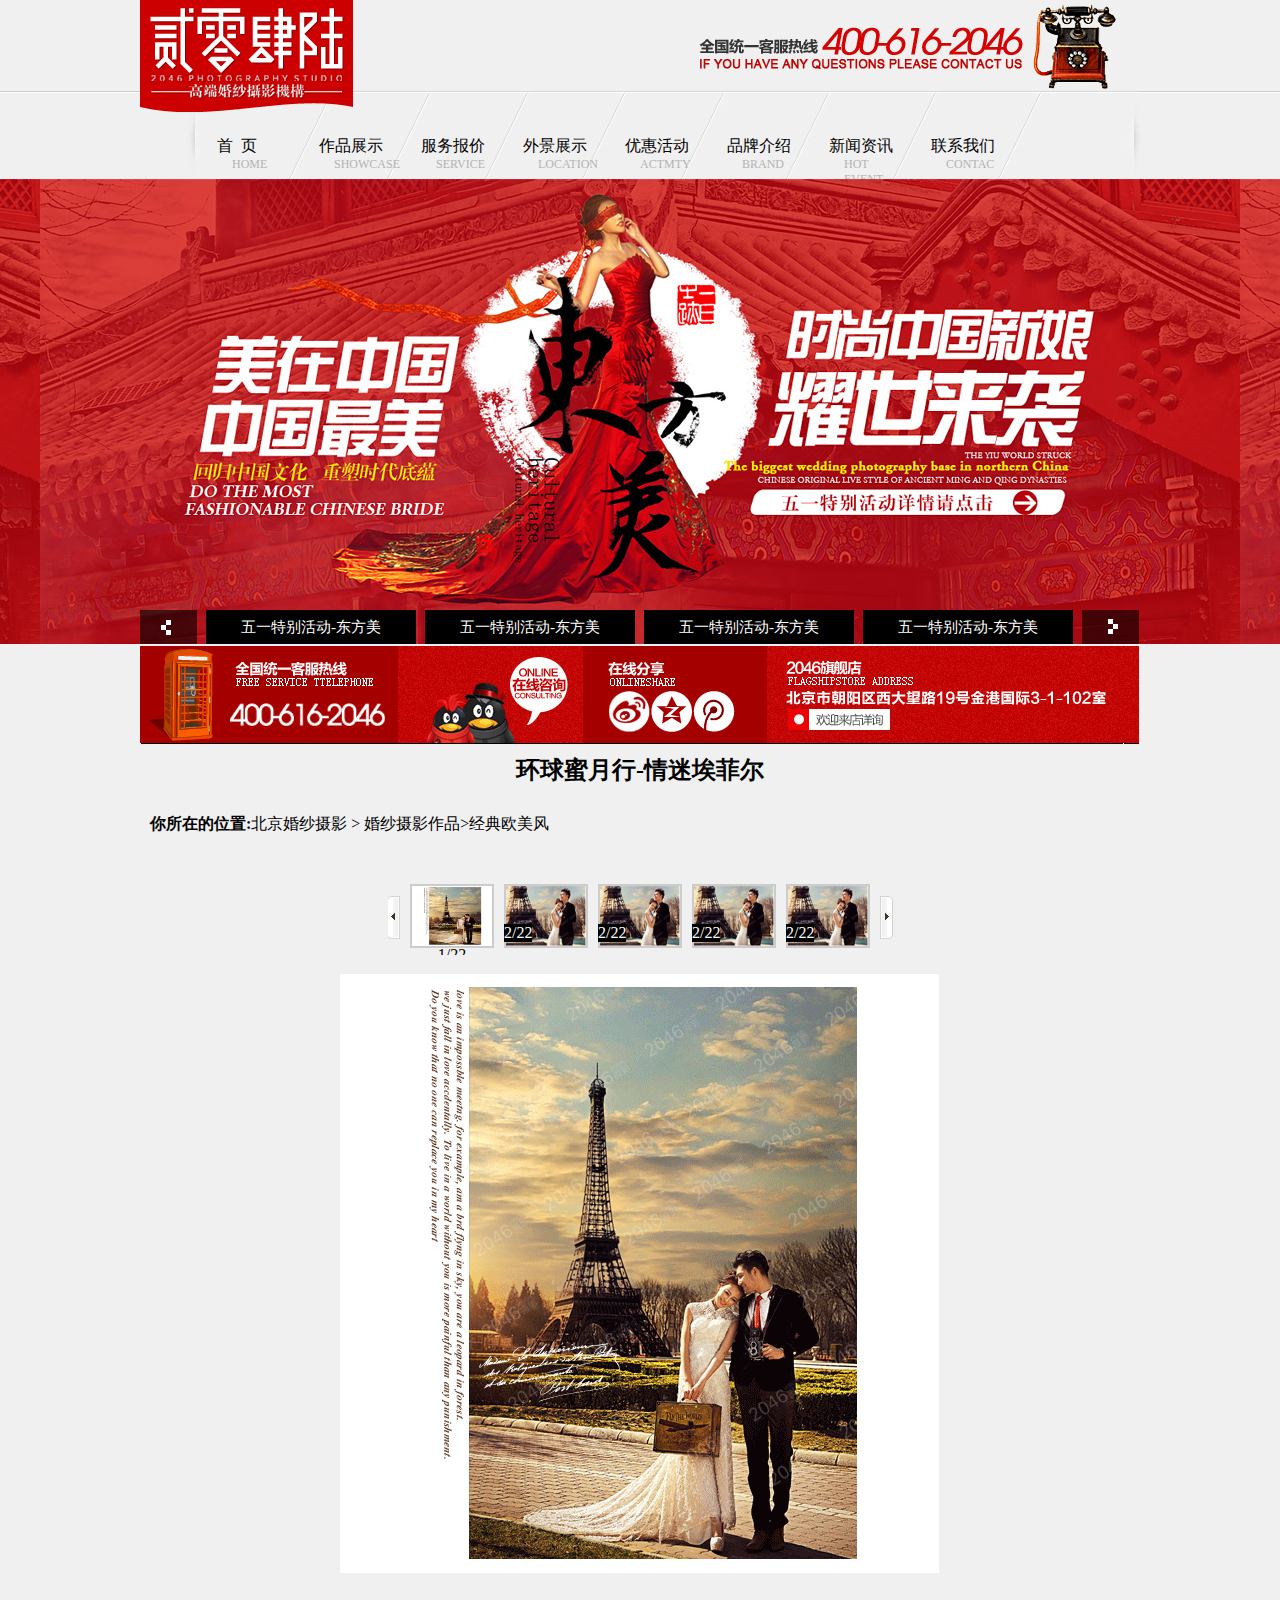
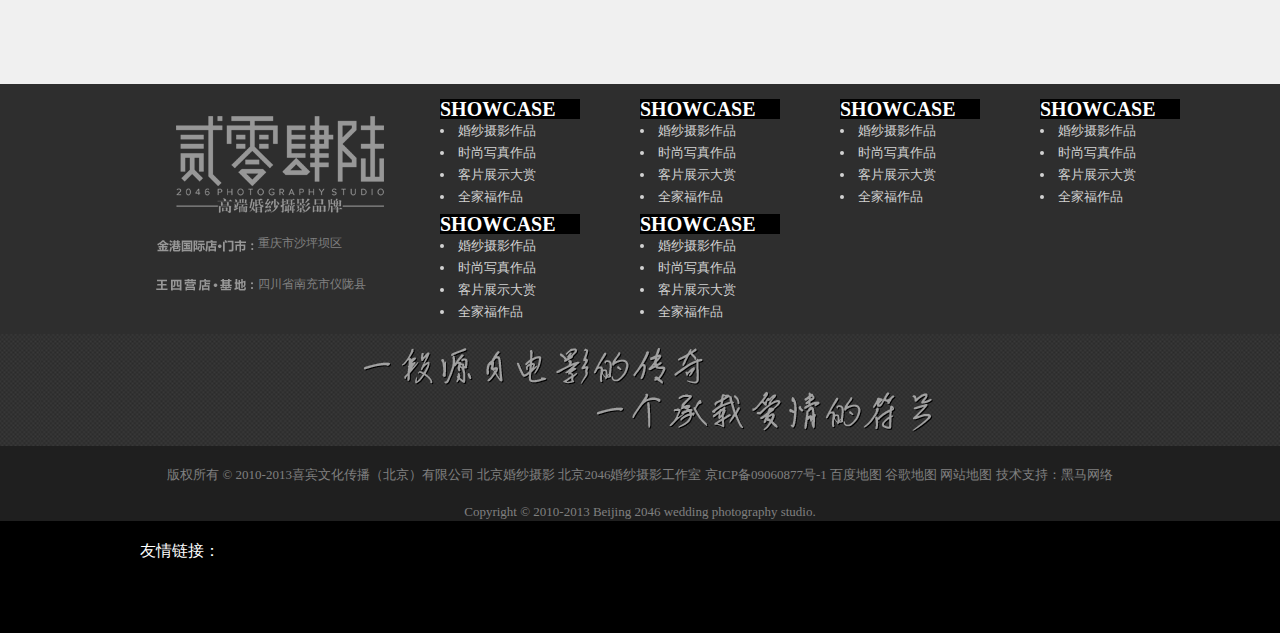
<file: product_show.html>
<!DOCTYPE html>
<html>
<head>
    <meta charset="utf-8">
    <meta http-equiv="X-UA-Compatible" content="IE=edge">
    <title></title>
    <link rel="stylesheet" href="CSS/product_show.css">
</head>
<body>
<div id="max">
    <div id="top">
            <div class="top-1">
                <img src="images/index_02.png" width="213px" height="112px">
                <ul id="ul">
                    <li><a href="index.html">首&nbsp;&nbsp;页<p>HOME</p></a></li>
                    <li><a href="product.html">作品展示<p>SHOWCASE</p></a></li>
                    <li><a href="news-show.html">服务报价<p>SERVICE</p></a></li>
                    <li><a href="product_show.html">外景展示<p>LOCATION</p></a></li>
                    <li><a href="product.html">优惠活动<p>ACTMTY</p></a></li>
                    <li><a href="news.html">品牌介绍<p>BRAND</p></a></li>
                    <li><a href="news.html">新闻资讯<p>HOT EVENT</p></a></li>
                    <li><a href="index.html">联系我们<p>CONTAC</p></a></li>
                </ul>
            </div>
    </div>
    <div id="cen">
        <div class="cen-1">
            <ul>
                <li id="left"></li>
                <li><a href="#">五一特别活动-东方美</a></li>
                <li><a href="#">五一特别活动-东方美</a></li>
                <li><a href="#">五一特别活动-东方美</a></li>
                <li><a href="#">五一特别活动-东方美</a></li>
                <li id="right"></li>
            </ul>
        </div>
    </div>
        <div class="cen2">
            <a href="#">
                <div class="cen1-1">
                </div>
                </a>
            <a href="#"><div class="cen1-2">
                </div>
                </a>

            <div class="cen1-3">
                <a href="#"><div class="c1"></div></a>
                <a href="#"><div class="c2"></div></a>
                <a href="#"><div class="c3"></div></a>
            </div>
            <a href="#"><div class="cen1-4">
                </div>
                </a>
        </div>
        <div id="center">
        	<h2 align="center">环球蜜月行-情迷埃菲尔</h2><br>
            <span><b>你所在的位置:</b><a href="index.html">北京婚纱摄影</a> > <a href="#">婚纱摄影作品</a>>经典欧美风</span>
            <div class="img">
                <img src="images/zuo_03.png" class="img1">
                <div class="i1">
                    <div><img src="images/product_show_07.gif"><p1>1/22</p1></div>
                    <div><img src="images/news2_03.png"><p>2/22</p></div>
                    <div><img src="images/news2_03.png"><p>2/22</p></div>
                    <div><img src="images/news2_03.png"><p>2/22</p></div>
                    <div><img src="images/news2_03.png"><p>2/22</p></div>
                </div>
                <img src="images/you_05.png" class="img2">
            </div>
            <div class="tu">
                <img src="images/product_show_07.gif">
            </div>
        </div>
        <div class="bottom">
        <div class="p">
                <p>重庆市沙坪坝区</p>
                <p>四川省南充市仪陇县</p>
            </div>
            <div class="bottom1">
                <B>SHOWCASE</B>
                <ul>
                    <li>婚纱摄影作品</li>
                    <li>时尚写真作品</li>
                    <li>客片展示大赏</li>
                    <li>全家福作品</li>
                </ul>
            </div>
            <div class="bottom2">
                <B>SHOWCASE</B>
                <ul>
                    <li>婚纱摄影作品</li>
                    <li>时尚写真作品</li>
                    <li>客片展示大赏</li>
                    <li>全家福作品</li>
                </ul>
            </div>
            <div class="bottom3">
                <B>SHOWCASE</B>
                <ul>
                    <li>婚纱摄影作品</li>
                    <li>时尚写真作品</li>
                    <li>客片展示大赏</li>
                    <li>全家福作品</li>
                </ul>
            </div>
            <div class="bottom4">
                <B>SHOWCASE</B>
                <ul>
                    <li>婚纱摄影作品</li>
                    <li>时尚写真作品</li>
                    <li>客片展示大赏</li>
                    <li>全家福作品</li>
                </ul>
            </div>
            <div class="bottom5">
                <B>SHOWCASE</B>
                <ul>
                    <li>婚纱摄影作品</li>
                    <li>时尚写真作品</li>
                    <li>客片展示大赏</li>
                    <li>全家福作品</li>
                </ul>
            </div>
            <div class="bottom6">
                <B>SHOWCASE</B>
                <ul>
                    <li>婚纱摄影作品</li>
                    <li>时尚写真作品</li>
                    <li>客片展示大赏</li>
                    <li>全家福作品</li>
                </ul>
            </div>
        </div>
        <div class="bot">
        </div>
        <div class="bot2">
        <p>版权所有 © 2010-2013喜宾文化传播（北京）有限公司 北京婚纱摄影 北京2046婚纱摄影工作室 京ICP备09060877号-1 百度地图 谷歌地图 网站地图 技术支持：黑马网络</p>
        <p>
            Copyright © 2010-2013 Beijing 2046 wedding photography studio.
        </p>
        </div>
        <div class="bot3">
        <a href="#">友情链接：</a>
        </div>
</div>
</body>
</html>
</file>
<file: CSS/index.css>
*{
    margin:0;
    padding:0;
}
img{
    border:0;
}
a{
    text-decoration: none;
    color:black;
}
ol,ul,li{list-style:none;}
#max{
    width:100%;
    height:100%;
    min-width:1000px;
    margin:0 auto;
    background-color: #f0f0f0;
}
#top{
    width: 100%;
    height: 179px;
    min-width: 1000px;
    margin: 0 auto;
    background-image:url(../images/i.png);
    position:relative;
}
.top-1{
    width: 1000px;
    height: 179px;
    background-image:url(../images/index1_02.png) ;
    margin: 0 auto;
}
.top-1 ul{
    overflow: hidden;
}
.top-1 li{
    float: left;
    margin: 0 auto;
    margin-right:30px;
    width:72px;

}
.top-1 li a{
    color:black;
}
.top-1 li p{
    font-size:12px;
    color:#B3b3b3;
    margin-left:15px;
}
.top-1 li a:hover{
    color:red;
}
.top-1 li p:hover{
    color:black;
}
#cen{
    width:100%;
    height:465px;
    background-image:url(../images/index2_02.png) ;
    position: relative;
    background-position:center;
}
#ul{
    float:left;
    margin-left: 77px;
    margin-top: 20px;
}

.cen-1{
    width:1000px;
    height:34px;
    position:absolute;
    bottom: 0;
    left:50%;
    margin-left:-500px;
    color:white;
}
.cen-1 ul li{
    width:210px;
    height:34px;
    float:left;
    margin-left:9px;
    font-size: 15px;
    text-align:center;
    background:black;
    line-height: 34px;
    transition:.6s;
}
.cen-1 ul li a{
    color:white;

}
.cen-1 ul li:hover{
    background-color: red;
}
.cen-1 div{
    border:1px;
    float:left;
}
#left{
    width:57px;
    height:34px;
    background:url(../images/arr.png);
    background-repeat:no-repeat;
    margin-left:0px;
    transition:.6s;
}
#left:hover{

    background-position:0px -34px;

}
#right{
    width:57px;
    height:34px;
    background:url(../images/arr.png);
    background-repeat:no-repeat;
    background-position:-57px 0;
    transition:.6s;
}
#right:hover{
    background-position:-57px -34px;

}
.cen2{
   width:1000px;
    height:98px;
    margin:0 auto;
    position:relative;
    margin-top:2px;
}
.cen1-1{
    width:258px;
    height:98px;
    position:absolute;
    background-image:url(../images/index7_03.png);
}
.cen1-2{
    width:185px;
    height:98px;
    position:absolute;
    left:258px;
    background-image:url(../images/index7_05.png);
}
.cen1-3{
    width:184px;
    height:98px;
    position:absolute;
    margin-left:443px;
    background-image:url(../images/index7_07.png);
    overflow:hidden;
}
.c1{
    width:41px;
    height:41px;
    border-radius: 100%;
    margin-left:27px;
    margin-top:46px;
    float:left;
}
.c2{
    width:41px;
    height:41px;
    border-radius: 100%;
    margin-left:1px;
    margin-top:46px;
    float:left;
}
.c3{
    width:41px;
    height:41px;
    border-radius: 100%;
    margin-left:2px;
    margin-top:46px;
    float:left;
}
.cen1-4{
    width:372px;
    height:98px;
    margin-left:627px;
    position:absolute;
    background-image:url(../images/index7_09.png);
}
#center{
    width:1000px;
    height:950px;
    margin:0 auto;
}
.bo{
    width:1000px;
    height:506px;
    margin:0 auto;
    position:relative;
    background-image:url(../images/index4_08.png);
    background-repeat:no-repeat;
}
.bo-1{
    position:absolute;
    width:325px;
    height:225px;
    border:1px solid;
    border-color: orange;
    margin-top:80px;
    margin-left:10px;
}
.bo-1 img{
    margin: 6px 6px 6px 6px;
}
.bo-2{
    position:absolute;
    width:300px;
    height:225px;
    margin-top:70px;
    left:50%;
    margin-left:-160px;
}
.bo-2-1{
    margin-top:10px;
    margin-left:10px;
    width:280px;
    height:65px;
    background-image:url(../images/ico_bg1.gif);
    background-repeat:no-repeat;
    transition:.5s;
    position:relative;
}
.bo-2-1 span,.bo-2-2 span,.bo-2-3 span{
    position:absolute;
    top:17px;
    left:40px;
    font-size:13px;
}
.bo-2-1:hover,.bo-2-2:hover,.bo-2-3:hover{
    color:red;
    background-position:0 -65px;
}
.bo-2-2{
    margin-top:10px;
    margin-left:10px;
    width:280px;
    height:65px;
    background-image:url(../images/ico_bg2.gif);
    background-repeat:no-repeat;
    transition:.5s;
    position:relative;
}
.bo-2-3{
    margin-top:10px;
    margin-left:10px;
    width:280px;
    height:65px;
    background-image:url(../images/ico_bg3.gif);
    background-repeat:no-repeat;
    transition:.5s;
    position:relative;
}
.bo-3{
    position:absolute;
    width:355px;
    height:500px;
    right:0px;
    border:1px solid;
    border-color:white;
    margin-top:0px;
    margin-right:0px;
}
.bo-3 img{
    top:0px;
    left:0px;
}
.bo img{
    position:absolute;
    right:0px;
}

.bo-4{
    position:absolute;
    width:625px;
    height:190px;
    bottom:5px;
    left:10px;
}
.bo-4-1{
    position:absolute;
    width:300px;
    height:180px;
    line-height:32px;
}
.bo-4-1 span,.bo-4-2 span{
    border-bottom:1px dotted;
    font-size:14px;
    line-height:15px;
    border-color:gray;

}
.bo-4-1 span font,.bo-4-2 span font{
    color:red;
}
.bo-4-1 span:hover,.bo-4-2 span:hover{
    color:red;
}
.bo-4-1 a,.bo-4-2 a{
    color:red;
}
.bo-4-2{
    position:absolute;
    width:300px;
    height:180px;
    left:310px;
    line-height:32px;
}
.bott{
    width:1000px;
    height:432px;
    margin:10px auto;
    position:relative;
    background-image:url(../images/sd_03.png);
    overflow:hidden;
}
.bott-1{
    position:absolute;
    top:90px;
    left:7px;
    width:990px;
    height:326px;
    overflow:hidden;
}
.bott-1 div{
    margin-left:5px;
}
.b1{
    width:240px;
    height:326px;
    background-image:url(../images/index212_03.png);
    float:left;
    position:relative;

}
.b1-1,.b2-1,.b3-1,.b4-1{
    width:240px;
    height:0px;
    background-color:rgba(0,0,0,.5);
    position:absolute;
    transition:1s;
    overflow:hidden;
    left:-4.5px;
}
.b1:hover .b1-1{
    height:126px;
    color:white;
    //display:block;
}
.b2{
    width:240px;
    height:326px;
    background-image:url(../images/index212_05.png);
    float:left;
    position:relative;
}
.b2:hover .b2-1{
    height:126px;
    color:white;
    //display:block;
}
.b3{
    width:240px;
    height:326px;
    background-image:url(../images/index212_07.png);
    float:left;
    position:relative;
}
.b3:hover .b3-1{
    height:126px;
    color:white;
    //display:block;
}
.b4{
    width:240px;
    height:326px;
    background-image:url(../images/index212_09.png);
    float:left;
    position:relative;
}
.b4:hover .b4-1{
    height:126px;
    color:white;
}
.bottom{
    width:100%;
    height:250px;
    margin:0 auto;
    position:relative;
    background:url(../images/index222_02.png);
    overflow:hidden;
    background-position:center;
}
.p{
    width:150px;
    margin-top:139px;
    height:20px;
    position:absolute;
    left:50%;
    margin-left:-382px;
    color:gray;
    line-height:41px;
    font-size:12px;
}
.bottom1{
    position:absolute;
    left:50%;
    margin-left:-200px;
    top:15px;
    float:left;

}
.bottom1 ul li{
    margin-top:2px;
}
.bottom2{
    position:absolute;
    left:50%;
    margin-left:0px;
    top:15px;
    float:left;
}
.bottom2 ul li{
    margin-top:2px;
}
.bottom3{
    position:absolute;
    left:50%;
    margin-left:200px;
    top:15px;
    float:left;
}
.bottom3 ul li{
    margin-top:2px;
}
.bottom4{
    position:absolute;
    left:50%;
    margin-left:400px;
    top:15px;
    float:left;
}
.bottom4 ul li{
    margin-top:2px;
}
.bottom5{
    position:absolute;
    left:50%;
    margin-left:-200px;
    top:130px;
}
.bottom5 ul li{
    margin-top:2px;
}
.bottom6{
    position:absolute;
    left:50%;
    margin-left:0px;
    top:130px;
    float:left;
}
.bottom6 ul li{
    margin-top:2px;
}

.bottom1 B,.bottom2 B,.bottom3 B,.bottom4 B,.bottom5 B,.bottom6 B{
    display:block;
    color:white;
    width:140px;
    font-size:20px;
    line-height:20px;
    background-color:black;
}
.bottom1 ul li,.bottom2 ul li,.bottom3 ul li,.bottom4 ul li,.bottom5 ul li,.bottom6 ul li{
    list-style-type:disc;
    list-style-position:inside;
    color:#D2D2D2;
    width:140px;
    height:20px;

    font-size: 13px;
    line-height: 20px;
}
.bottom1 ul li:hover,.bottom1:hover B,.bottom2 ul li:hover,.bottom2:hover B,.bottom3 ul li:hover,.bottom3:hover B,.bottom4 ul li:hover,.bottom4:hover B,.bottom5 ul li:hover,.bottom5:hover B,.bottom6 ul li:hover,.bottom6:hover B{
    background-color:gray;
}
.bot{
    width:100%;
    height:112px;
    background-image:url(../images/index9_02.png);
    background-position:center;
}
.bot2{
    width:100%;
    height:75px;
    background-color:#1f1f1f;
    background-position:center;
}
.bot2 p{
    padding-top:20px;
    color:gray;
    font-size:13px;
    text-align:center;
}
.bot3{
    width:100%;
    height:112px;
    background-color:black;
    background-position:center;
    position:relative;
}
.bot3 a{
    position:absolute;
    color:white;
    margin-left:50%;
    left:-500px;
    top:20px;
}
</file>
<file: CSS/news-show.css>
*{
    margin:0;
    padding:0;
}
img{
    border:0;
}
a{
    text-decoration: none;
    color:black;
}
ol,ul,li{list-style:none;}
#max{
    width:100%;
    height:100%;
    min-width:1000px;
    margin:0 auto;
    background-color: #f0f0f0;
}
#top{
    width: 100%;
    height: 179px;
    min-width: 1000px;
    margin: 0 auto;
    background-image:url(../images/i.png);
    position:relative;
}
.top-1{
    width: 1000px;
    height: 179px;
    background-image:url(../images/index1_02.png) ;
    margin: 0 auto;
}
.top-1 ul{
    overflow: hidden;
}
.top-1 li{
    float: left;
    margin: 0 auto;
    margin-right:30px;
    width:72px;

}
.top-1 li a{
    color:black;
}
.top-1 li p{
    font-size:12px;
    color:#B3b3b3;
    margin-left:15px;
}
.top-1 li a:hover{
    color:red;
}
.top-1 li p:hover{
    color:black;
}
#cen{
    width:100%;
    height:465px;
    background-image:url(../images/index2_02.png) ;
    position: relative;
    background-position:center;
}
#ul{
    float:left;
    margin-left: 77px;
    margin-top: 20px;
}
.cen-1{
    width:1000px;
    height:34px;
    position:absolute;
    bottom: 0;
    left:50%;
    margin-left:-500px;
    color:white;
}
.cen-1 ul li{
    width:210px;
    height:34px;
    float:left;
    margin-left:9px;
    font-size: 15px;
    text-align:center;
    background:black;
    line-height: 34px;
    transition:.6s;
}
.cen-1 ul li a{
    color:white;

}
.cen-1 ul li:hover{
    background-color: red;
}
.cen-1 div{
    border:1px;
    float:left;
}
#left{
    width:57px;
    height:34px;
    background:url(../images/arr.png);
    background-repeat:no-repeat;
    margin-left:0px;
    transition:.6s;
}
#left:hover{
    background-position:0px -34px;

}
#right{
    width:57px;
    height:34px;
    background:url(../images/arr.png);
    background-repeat:no-repeat;
    background-position:-57px 0;
    transition:.6s;
}
#right:hover{
    background-position:-57px -34px;

}
.cen2{
   width:1000px;
    height:98px;
    margin:0 auto;
    position:relative;
    margin-top:2px;
}
.cen1-1{
    width:258px;
    height:98px;
    position:absolute;
    background-image:url(../images/index7_03.png);
}
.cen1-2{
    width:185px;
    height:98px;
    position:absolute;
    left:258px;
    background-image:url(../images/index7_05.png);
}
.cen1-3{
    width:184px;
    height:98px;
    position:absolute;
    margin-left:443px;
    background-image:url(../images/index7_07.png);
    overflow:hidden;
}
.c1{
    width:41px;
    height:41px;
    border-radius: 100%;
    margin-left:27px;
    margin-top:46px;
    float:left;
}
.c2{
    width:41px;
    height:41px;
    border-radius: 100%;
    margin-left:1px;
    margin-top:46px;
    float:left;
}
.c3{
    width:41px;
    height:41px;
    border-radius: 100%;
    margin-left:2px;
    margin-top:46px;
    float:left;
}
.cen1-4{
    width:372px;
    height:98px;
    margin-left:627px;
    position:absolute;
    background-image:url(../images/index7_09.png);
}
#center{
    width:1000px;
    height:900px;
    margin:10px auto;
    background-image:url(../images/news_03.png);
    position:relative;
}
#center>span{
    position:absolute;
    margin:10px auto;
    left:10px;
}
.img{
    position:absolute;
    top:220px;
    right:10px;
    width:291px;
    height:33px;
    background-image:url(../images/news_06.png);
}
.img p{
    line-height:35px;
    margin-left:35px;
    font-family: 微软雅黑;
    color:white;
}
.img1{
    position:absolute;
    top:435px;
    right:10px;
    width:291px;
    height:33px;
    background:url(../images/news_06.png) no-repeat;
}
.img1 p,.img2 p{
    line-height:35px;
    margin-left:35px;
    font-family: 微软雅黑;
    color:white;
}
.body{
    position:absolute;
    left:10px;
    top: 120px;
    width: 660px;
    height: 780px;
}
.imgg{
    width:660px;
    height:30px;
    line-height:30px;
    text-align:center;
    background-color:red;
    color:white;
}
.imgg1 p{
    font-size:13px;
    line-height:20px;
}
.imgg1{
    font-size:15px;
    line-height:16px;
}
.imgg1>div{
    width:660px;
    height:411px;
    background:url(../images/news_show_03.png) no-repeat;
}
.center-right{
    position:absolute;
    right:0;
    top:255px;
    width:300px;
    height:750px;
    overflow:hidden;
}
.d1,.d2,.d3{
    width:300px;
    height:140px;
    position:relative;
}
.right2{
    position:absolute;
    left:150px;
    top:0px;
}
.right1-1{
    margin-left:10px;
    margin-top:5px;
    width:125px;
    height:100px;
    float:left;
    border:1px solid;
    border-color:gray;
    background:url(../images/news2_03.png) no-repeat;
    background-position:center;
}
.right1:hover .right-b1 a,.right2:hover .right-b1 a,.right1-1:hover{
    border-radius: 10%;
    transition: all .5s ease;
    color:red;
    -webkit-transform:scale(1.1,1.1) ;
       -moz-transform: scale(1.1,1.1) ;
        -ms-transform: scale(1.1,1.1) ;
         -o-transform: scale(1.1,1.1) ;
            transform: scale(1.1,1.1) ;

}
.right-b1{
    position:absolute;
    left:10px;
    top:115px;
}
.right-b2{
    position:absolute;
    left:150px;
    top:115px;
}
.right-b1 p,.right-b2 p{
    width:100px;
    height:20px;
    display:-webkit-box;
    text-overflow: ellipsis;
    -webkit-box-orient:vertical;
    -webkit-line-clamp:2;
    white-space:nowrap;
    overflow:hidden;
    white-space:nowrap;
}
.right-b1:hover a,.right-b2:hover a{
    color:red;
}
.bottom{
    width:100%;
    height:250px;
    margin:0 auto;
    position:relative;
    background:url(../images/index222_02.png);
    overflow:hidden;
    background-position:center;
}
.p{
    width:150px;
    margin-top:139px;
    height:20px;
    position:absolute;
    left:50%;
    margin-left:-382px;
    color:gray;
    line-height:41px;
    font-size:12px;
}
.bottom1{
    position:absolute;
    left:50%;
    margin-left:-200px;
    top:15px;
    float:left;

}
.bottom1 ul li{
    margin-top:2px;
}
.bottom2{
    position:absolute;
    left:50%;
    margin-left:0px;
    top:15px;
    float:left;
}
.bottom2 ul li{
    margin-top:2px;
}
.bottom3{
    position:absolute;
    left:50%;
    margin-left:200px;
    top:15px;
    float:left;
}
.bottom3 ul li{
    margin-top:2px;
}
.bottom4{
    position:absolute;
    left:50%;
    margin-left:400px;
    top:15px;
    float:left;
}
.bottom4 ul li{
    margin-top:2px;
}
.bottom5{
    position:absolute;
    left:50%;
    margin-left:-200px;
    top:130px;
}
.bottom5 ul li{
    margin-top:2px;
}
.bottom6{
    position:absolute;
    left:50%;
    margin-left:0px;
    top:130px;
    float:left;
}
.bottom6 ul li{
    margin-top:2px;
}
.dian{
    position:absolute;
    top:470px;
    width:300px;
    height:255px;
}
.img2{
    position:absolute;
    top:13px;
    right:10px;
    width:291px;
    height:33px;
    background:url(../images/news_06.png) no-repeat;
}
.dian1{
    position:absolute;
    top:48px;
    right:1px;
    width:300px;
    height:255px;
}
.di1,.di2,.di3,.di4,.di5,.di6{
    width:291px;
    height:28px;
    margin-top:0;
    background: url(../images/newsd.png) no-repeat;
}
.di1:hover,.di2:hover,.di3:hover,.di4:hover,.di5:hover,.di6:hover{
    background-position:0 -28px;
    color:white;
}
.di1 p,.di2 p,.di3 p,.di4 p,.di5 p,.di6 p{
    line-height:30px;
    margin-left:30px;
    white-space:nowrap;
    overflow:hidden;
    text-overflow:ellipsis;
}
.newbot{
    position:absolute;
    top:810px;
    width:1000px;
    height:90px;
}
.new{
    position:absolute;
    top:30px;
    width:560px;
    height:35px;
    margin-left:20px;
    overflow:hidden;
}
.new1{
    width:80px;
    height:30px;
    border:1px solid;
    border-color:gray;
    color:gray;
    line-height:30px;
    text-align:center;
    float:left;
    margin-left:5px;
}
.new2{
    width:20px;
    height:30px;
    border:1px solid;
    border-color:gray;
    color:gray;
    line-height:30px;
    text-align:center;
    float:left;
    margin-left:5px;
}
.new3{
    width:20px;
    height:30px;
    border:1px solid;
    border-color:gray;
    color:gray;
    line-height:30px;
    text-align:center;
    float:left;
    margin-left:5px;
}
.new4{
    width:20px;
    height:30px;
    border:1px solid;
    border-color:gray;
    color:gray;
    line-height:30px;
    text-align:center;
    float:left;
    margin-left:5px;
}
.new5{
    width:20px;
    height:30px;
    border:1px solid;
    border-color:gray;
    color:gray;
    line-height:30px;
    text-align:center;
    float:left;
    margin-left:5px;
}
.new6{
    width:80px;
    height:30px;
    border:1px solid;
    border-color:gray;
    color:gray;
    line-height:30px;
    text-align:center;
    float:left;
    margin-left:5px;
}
.new7{
    width:80px;
    height:30px;
    border:1px solid;
    border-color:gray;
    color:gray;
    line-height:30px;
    text-align:center;
    float:left;
    margin-left:5px;
}
.new1:hover,.new2:hover,.new3:hover,.new4:hover,.new5:hover,.new6:hover,.new7:hover{
    color:white;
    background-color:red;
}
.nbot{
    position:absolute;
    top:30px;
    right:0;
    width:140px;
    height:30px;
    line-height:30px;
    text-align:center;
    background-color:gray;

}
.nbot a{
    color:white;
}
.nbot:hover a,.nbot:hover{
    color:white;
    background-color:red;
}
.bottom1 B,.bottom2 B,.bottom3 B,.bottom4 B,.bottom5 B,.bottom6 B{
    display:block;
    color:white;
    width:140px;
    font-size:20px;
    line-height:20px;
    background-color:black;
}
.bottom1 ul li,.bottom2 ul li,.bottom3 ul li,.bottom4 ul li,.bottom5 ul li,.bottom6 ul li{
    list-style-type:disc;
    list-style-position:inside;
    color:#D2D2D2;
    width:140px;
    height:20px;

    font-size: 13px;
    line-height: 20px;
}
.bottom1 ul li:hover,.bottom1:hover B,.bottom2 ul li:hover,.bottom2:hover B,.bottom3 ul li:hover,.bottom3:hover B,.bottom4 ul li:hover,.bottom4:hover B,.bottom5 ul li:hover,.bottom5:hover B,.bottom6 ul li:hover,.bottom6:hover B{
    background-color:gray;
}
.bot{
    width:100%;
    height:112px;
    background-image:url(../images/index9_02.png);
    background-position:center;
}
.bot2{
    width:100%;
    height:75px;
    background-color:#1f1f1f;
    background-position:center;
}
.bot2 p{
    padding-top:20px;
    color:gray;
    font-size:13px;
    text-align:center;
}
.bot3{
    width:100%;
    height:112px;
    background-color:black;
    background-position:center;
    position:relative;
}
.bot3 a{
    position:absolute;
    color:white;
    margin-left:50%;
    left:-500px;
    top:20px;
}
</file>
<file: CSS/index1.css>
*{
    margin:0;
    padding:0;
}
img{
    border:0;
}
a{
    text-decoration: none;
    color:black;
}
ol,ul,li{list-style:none;}
#max{
    width:100%;
    height:100%;
    min-width:1000px;
    margin:0 auto;
    background-color: #f0f0f0;
}
#top{
    width: 100%;
    height: 179px;
    min-width: 1000px;
    margin: 0 auto;
    background-image:url(../images/i.png);
    position:relative;
}
.top-1{
    width: 1000px;
    height: 179px;
    background-image:url(../images/index1_02.png) ;
    margin: 0 auto;
}
.top-1 ul{
    overflow: hidden;
}
.top-1 li{
    float: left;
    margin: 0 auto;
    margin-right:30px;
    width:72px;

}
.top-1 li a{
    color:black;
}
.top-1 li p{
    font-size:12px;
    color:#B3b3b3;
    margin-left:15px;
}
.top-1 li a:hover{
    color:red;
}
.top-1 li p:hover{
    color:black;
}
#cen{
    width:100%;
    height:465px;
    background-image:url(../images/index2_02.png) ;
    position: relative;
    background-position:center;
}
#ul{
    float:left;
    margin-left: 77px;
    margin-top: 20px;
}
.cen-1{
    width:1000px;
    height:34px;
    position:absolute;
    bottom: 0;
    left:50%;
    margin-left:-500px;
    color:white;
}
.cen-1 ul li{
    width:210px;
    height:34px;
    float:left;
    margin-left:9px;
    font-size: 15px;
    text-align:center;
    background:black;
    line-height: 34px;
    transition:.6s;
}
.cen-1 ul li a{
    color:white;

}
.cen-1 ul li:hover{
    background-color: red;
}
.cen-1 div{
    border:1px;
    float:left;
}
#left{
    width:57px;
    height:34px;
    background:url(../images/arr.png);
    background-repeat:no-repeat;
    margin-left:0px;
    transition:.6s;
}
#left:hover{
    background-position:0px -34px;

}
#right{
    width:57px;
    height:34px;
    background:url(../images/arr.png);
    background-repeat:no-repeat;
    background-position:-57px 0;
    transition:.6s;
}
#right:hover{
    background-position:-57px -34px;

}
.cen2{
   width:1000px;
    height:98px;
    margin:0 auto;
    position:relative;
    margin-top:2px;
}
.cen1-1{
    width:258px;
    height:98px;
    position:absolute;
    background-image:url(../images/index7_03.png);
}
.cen1-2{
    width:185px;
    height:98px;
    position:absolute;
    left:258px;
    background-image:url(../images/index7_05.png);
}
.cen1-3{
    width:184px;
    height:98px;
    position:absolute;
    margin-left:443px;
    background-image:url(../images/index7_07.png);
    overflow:hidden;
}
.c1{
    width:41px;
    height:41px;
    border-radius: 100%;
    margin-left:27px;
    margin-top:46px;
    float:left;
}
.c2{
    width:41px;
    height:41px;
    border-radius: 100%;
    margin-left:1px;
    margin-top:46px;
    float:left;
}
.c3{
    width:41px;
    height:41px;
    border-radius: 100%;
    margin-left:2px;
    margin-top:46px;
    float:left;
}
.cen1-4{
    width:372px;
    height:98px;
    margin-left:627px;
    position:absolute;
    background-image:url(../images/index7_09.png);
}
#center{
    width:1000px;
    height:900px;
    margin:10px auto;
    background-image:url(../images/news_03.png);
    position:relative;
}
#center>span{
    position:absolute;
    margin:10px auto;
    left:10px;
}
.img{
    position:absolute;
    top:30px;
    right:10px;
    width:291px;
    height:33px;
    background-image:url(../images/news_06.png);
}
.img p{
    line-height:35px;
    margin-left:35px;
    font-family: 微软雅黑;
    color:white;
}
.img1{
    position:absolute;
    top:435px;
    right:10px;
    width:291px;
    height:33px;
    background:url(../images/news_06.png) no-repeat;
}
.img1 p{
    line-height:35px;
    margin-left:35px;
    font-family: 微软雅黑;
    color:white;
}
.body{
    position:absolute;
    top: 120px;
    width: 660px;
    height: 700px;
}
.body>div{
    position:relative;
    margin-top:10px;
    left:20px;
    width:650px;
    height:75px;
}
.body1,.body2,.body3,.body4,.body5,.body6,.body7,.body8{
    position:absolute;
    left:0px;
    width:63px;
    height:65px;
    background:url(../images/libg11.gif)no-repeat;
}
.body>div:hover .body1 p,.body>div:hover .body1{
    background-position:0px -68px;
    color:white;
}
.body>div .b{
    width:580px;
    margin-left:70px;
    font-size:13px;
}
.body>div{
    border-bottom:1px black dashed;
}
.body1 p,.body2 p,.body3 p,.body4 p,.body5 p,.body6 p,.body7 p,.body8 p{
    font-size:30px;
    font-family:微软雅黑;
    margin-left:12px;
    margin-top:4px;
    color:gray;
}
.body1 span,.body2 span,.body3 span,.body4 span,.body5 span,.body6 span,.body7 span,.body8 span{
    font-size:12px;
    margin-left:7px;
}
.center-right{
    position:absolute;
    right:0;
    top:70px;
    width:300px;
    height:750px;
    overflow:hidden;
}
.d1,.d2,.d3{
    width:300px;
    height:140px;
    position:relative;
}
.right2{
    position:absolute;
    left:150px;
    top:0px;
}
.right1-1{
    margin-left:10px;
    margin-top:5px;
    width:125px;
    height:100px;
    float:left;
    border:1px solid;
    border-color:gray;
    background:url(../images/news2_03.png) no-repeat;
    background-position:center;
}
.right1:hover .right-b1 a,.right2:hover .right-b1 a,.right1-1:hover{
    border-radius: 10%;
    transition: all .5s ease;
    color:red;
    -webkit-transform:scale(1.1,1.1) ;
       -moz-transform: scale(1.1,1.1) ;
        -ms-transform: scale(1.1,1.1) ;
         -o-transform: scale(1.1,1.1) ;
            transform: scale(1.1,1.1) ;

}
.right-b1{
    position:absolute;
    left:10px;
    top:115px;
}
.right-b2{
    position:absolute;
    left:150px;
    top:115px;
}
.right-b1 p,.right-b2 p{
    width:100px;
    height:20px;
    display:-webkit-box;
    text-overflow: ellipsis;
    -webkit-box-orient:vertical;
    -webkit-line-clamp:2;
    white-space:nowrap;
    overflow:hidden;
    white-space:nowrap;
}
.right-b1:hover a,.right-b2:hover a{
    color:red;
}
.bottom{
    width:100%;
    height:250px;
    margin:0 auto;
    position:relative;
    background:url(../images/index222_02.png);
    overflow:hidden;
    background-position:center;
}
.p{
    width:150px;
    margin-top:139px;
    height:20px;
    position:absolute;
    left:50%;
    margin-left:-382px;
    color:gray;
    line-height:41px;
    font-size:12px;
}
.bottom1{
    position:absolute;
    left:50%;
    margin-left:-200px;
    top:15px;
    float:left;

}
.bottom1 ul li{
    margin-top:2px;
}
.bottom2{
    position:absolute;
    left:50%;
    margin-left:0px;
    top:15px;
    float:left;
}
.bottom2 ul li{
    margin-top:2px;
}
.bottom3{
    position:absolute;
    left:50%;
    margin-left:200px;
    top:15px;
    float:left;
}
.bottom3 ul li{
    margin-top:2px;
}
.bottom4{
    position:absolute;
    left:50%;
    margin-left:400px;
    top:15px;
    float:left;
}
.bottom4 ul li{
    margin-top:2px;
}
.bottom5{
    position:absolute;
    left:50%;
    margin-left:-200px;
    top:130px;
}
.bottom5 ul li{
    margin-top:2px;
}
.bottom6{
    position:absolute;
    left:50%;
    margin-left:0px;
    top:130px;
    float:left;
}
.bottom6 ul li{
    margin-top:2px;
}
.dian{
    position:absolute;
    top:470px;
    width:300px;
    height:186px;
}
.di1,.di2,.di3,.di4,.di5,.di6{
    width:291px;
    height:28px;
    margin-top:0;
    background: url(../images/newsd.png) no-repeat;
}
.di1:hover,.di2:hover,.di3:hover,.di4:hover,.di5:hover,.di6:hover{
    background-position:0 -28px;
    color:white;
}
.di1 p,.di2 p,.di3 p,.di4 p,.di5 p,.di6 p{
    line-height:30px;
    margin-left:30px;
    white-space:nowrap;
    overflow:hidden;
    text-overflow:ellipsis;
}
.newbot{
    position:absolute;
    top:810px;
    width:1000px;
    height:90px;
}
.new{
    position:absolute;
    top:30px;
    width:560px;
    height:35px;
    margin-left:20px;
    overflow:hidden;
}
.new1{
    width:80px;
    height:30px;
    border:1px solid;
    border-color:gray;
    color:gray;
    line-height:30px;
    text-align:center;
    float:left;
    margin-left:5px;
}
.new2{
    width:20px;
    height:30px;
    border:1px solid;
    border-color:gray;
    color:gray;
    line-height:30px;
    text-align:center;
    float:left;
    margin-left:5px;
}
.new3{
    width:20px;
    height:30px;
    border:1px solid;
    border-color:gray;
    color:gray;
    line-height:30px;
    text-align:center;
    float:left;
    margin-left:5px;
}
.new4{
    width:20px;
    height:30px;
    border:1px solid;
    border-color:gray;
    color:gray;
    line-height:30px;
    text-align:center;
    float:left;
    margin-left:5px;
}
.new5{
    width:20px;
    height:30px;
    border:1px solid;
    border-color:gray;
    color:gray;
    line-height:30px;
    text-align:center;
    float:left;
    margin-left:5px;
}
.new6{
    width:80px;
    height:30px;
    border:1px solid;
    border-color:gray;
    color:gray;
    line-height:30px;
    text-align:center;
    float:left;
    margin-left:5px;
}
.new7{
    width:80px;
    height:30px;
    border:1px solid;
    border-color:gray;
    color:gray;
    line-height:30px;
    text-align:center;
    float:left;
    margin-left:5px;
}
.new1:hover,.new2:hover,.new3:hover,.new4:hover,.new5:hover,.new6:hover,.new7:hover{
    color:white;
    background-color:red;
}
.nbot{
    position:absolute;
    top:30px;
    right:0;
    width:140px;
    height:30px;
    line-height:30px;
    text-align:center;
    background-color:gray;

}
.nbot a{
    color:white;
}
.nbot:hover a,.nbot:hover{
    color:white;
    background-color:red;
}
.bottom1 B,.bottom2 B,.bottom3 B,.bottom4 B,.bottom5 B,.bottom6 B{
    display:block;
    color:white;
    width:140px;
    font-size:20px;
    line-height:20px;
    background-color:black;
}
.bottom1 ul li,.bottom2 ul li,.bottom3 ul li,.bottom4 ul li,.bottom5 ul li,.bottom6 ul li{
    list-style-type:disc;
    list-style-position:inside;
    color:#D2D2D2;
    width:140px;
    height:20px;

    font-size: 13px;
    line-height: 20px;
}
.bottom1 ul li:hover,.bottom1:hover B,.bottom2 ul li:hover,.bottom2:hover B,.bottom3 ul li:hover,.bottom3:hover B,.bottom4 ul li:hover,.bottom4:hover B,.bottom5 ul li:hover,.bottom5:hover B,.bottom6 ul li:hover,.bottom6:hover B{
    background-color:gray;
}
.bot{
    width:100%;
    height:112px;
    background-image:url(../images/index9_02.png);
    background-position:center;
}
.bot2{
    width:100%;
    height:75px;
    background-color:#1f1f1f;
    background-position:center;
}
.bot2 p{
    padding-top:20px;
    color:gray;
    font-size:13px;
    text-align:center;
}
.bot3{
    width:100%;
    height:112px;
    background-color:black;
    background-position:center;
    position:relative;
}
.bot3 a{
    position:absolute;
    color:white;
    margin-left:50%;
    left:-500px;
    top:20px;
}
</file>
<file: CSS/product.css>
*{
    margin:0;
    padding:0;
}
img{
    border:0;
}
a{
    text-decoration: none;
    color:black;
}
ol,ul,li{list-style:none;}
#max{
    width:100%;
    height:100%;
    min-width:1000px;
    margin:0 auto;
    background-color: #f0f0f0;
}
#top{
    width: 100%;
    height: 179px;
    min-width: 1000px;
    margin: 0 auto;
    background-image:url(../images/i.png);
    position:relative;
}
.top-1{
    width: 1000px;
    height: 179px;
    background-image:url(../images/index1_02.png) ;
    margin: 0 auto;
}
.top-1 ul{
    overflow: hidden;
}
.top-1 li{
    float: left;
    margin: 0 auto;
    margin-right:30px;
    width:72px;

}
.top-1 li a{
    color:black;
}
.top-1 li p{
    font-size:12px;
    color:#B3b3b3;
    margin-left:15px;
}
.top-1 li a:hover{
    color:red;
}
.top-1 li p:hover{
    color:black;
}
#cen{
    width:100%;
    height:465px;
    background-image:url(../images/index2_02.png) ;
    position: relative;
    background-position:center;
}
#ul{
    float:left;
    margin-left: 77px;
    margin-top: 20px;
}
.cen-1{
    width:1000px;
    height:34px;
    position:absolute;
    bottom: 0;
    left:50%;
    margin-left:-500px;
    color:white;
}
.cen-1 ul li{
    width:210px;
    height:34px;
    float:left;
    margin-left:9px;
    font-size: 15px;
    text-align:center;
    background:black;
    line-height: 34px;
    transition:.6s;
}
.cen-1 ul li a{
    color:white;

}
.cen-1 ul li:hover{
    background-color: red;
}
.cen-1 div{
    border:1px;
    float:left;
}
#left{
    width:57px;
    height:34px;
    background:url(../images/arr.png);
    background-repeat:no-repeat;
    margin-left:0px;
    transition:.6s;
}
#left:hover{
    background-position:0px -34px;

}
#right{
    width:57px;
    height:34px;
    background:url(../images/arr.png);
    background-repeat:no-repeat;
    background-position:-57px 0;
    transition:.6s;
}
#right:hover{
    background-position:-57px -34px;

}
.cen2{
   width:1000px;
    height:98px;
    margin:0 auto;
    position:relative;
    margin-top:2px;
}
.cen1-1{
    width:258px;
    height:98px;
    position:absolute;
    background-image:url(../images/index7_03.png);
}
.cen1-2{
    width:185px;
    height:98px;
    position:absolute;
    left:258px;
    background-image:url(../images/index7_05.png);
}
.cen1-3{
    width:184px;
    height:98px;
    position:absolute;
    margin-left:443px;
    background-image:url(../images/index7_07.png);
    overflow:hidden;
}
.c1{
    width:41px;
    height:41px;
    border-radius: 100%;
    margin-left:27px;
    margin-top:46px;
    float:left;
}
.c2{
    width:41px;
    height:41px;
    border-radius: 100%;
    margin-left:1px;
    margin-top:46px;
    float:left;
}
.c3{
    width:41px;
    height:41px;
    border-radius: 100%;
    margin-left:2px;
    margin-top:46px;
    float:left;
}
.cen1-4{
    width:372px;
    height:98px;
    margin-left:627px;
    position:absolute;
    background-image:url(../images/index7_09.png);
}
#center{
    width:1000px;
    height:1000px;
    margin:10px auto;
    background-image:url(../images/product_03.png);
    position:relative;
}
#center>span{
    position:absolute;
    margin:10px auto;
    left:10px;
}
.leftt{
    position:absolute;
    width:291px;
    height:1151px;
    top:38px;
    left:10px;
}
.log{
    width:291px;
    height:33px;
    margin-top:10px;
    background:url(../images/libg10.gif) no-repeat;
    background-color:#616161;
}
.log p{
    line-height:33px;
    margin-left:40px;
    color:#979797;
}
.log:hover,.log:hover p{
    color:white;
    background-color:red;
}
.ull ul{
    margin-top:20px;
    text-align:center;
    font-size:13px;
}
.ull ul li:hover{
    color:red;
}
.leftt1{
    width:291px;
    height:50px;
    border-bottom:1px dashed;
    overflow:hidden;
    font-size:13px;
    line-height:20px;
}
.csss1{
    width:290px;
    height:75px;
    float:left;
    margin-top:10px;
}
.csss1 p{
    line-height:20px;
}
 .leftt1:hover div{

    -webkit-transform: scale(1.1,1.1);
       -moz-transform: scale(1.1,1.1);
        -ms-transform: scale(1.1,1.1);
         -o-transform: scale(1.1,1.1);
            transform: scale(1.1,1.1);
    background:url(../images/libg11.gif) no-repeat;
    color:red;
}
.leftt1:hover p{
    margin-left:70px;
}
.end{
    width:291px;
    height:300px;
    position:absolute;
    top:740px;

}
.end1{
    width:291px;
    height:71px;
    overflow:hidden;
    position:relative;
    margin-top:2px;
}
.end p{
    width:138px;
    font-size:13px;
}
.end1-1{
    position:absolute;
    right:0px;
    top:0;
    float:right;
    width:141px;
    height:71px;
    background:url(../images/libg14.gif);
    background-position:141px -71px;
}
.san{
    width:12px;
    height:24px;
    position:absolute;
    left:138px;
    top:25px;
    background:url(../images/libg8.gif) no-repeat;
    background-position:0 0;
}
.end1-1>span{
    left:15px;
    top:26px;
    font-size:25px;
    position:absolute;
    color:gray;
}
.end1:hover .end1-1,.end1:hover .end1-1>span{
    background-position:141px 0px;
    color:white;
}
.end1:hover .san{
    background-position:0 -24px;
}
.end1:hover .end1-1>p{
    color:white;
}
.end1:hover p{
    color:red;
}
.rightt{
    width: 670px;
    height: 900px;
    position: absolute;
    left: 330px;
    top: 115px;
}
.r1{
    width:319px;
    height:300px;
    position: relative;
    color: ;
    font-size: 13px;
}
.r11{
    width: 319px;
    height: 200px;
    background-image: url('../images/product_03 (2).png');
}
.r12{
    width: 319px;
    height: 30px;
    margin-top: 30px;
    background-color: gray;
}
.r12 p{
    margin-top: 0;
    margin-left: 10px;
    font-size: 13px;
    line-height: 30px;
}
.r span div{
    width: 319px;
    height: 20px;
    position: relative;
}
.r span div>a{
    font-size: 13px;
    right:0px;
    position: absolute;
}
.r{
    width: 319px;
    height: 3px;
    position: relative;
}
.r>span{
    position: absolute;
    top: 30px;

}
.r:hover,.r:hover a{
    color: red;
}
.r:hover .r12{
    background-color: orange;
}
.r11:hover{
    transition: .5s;
    transform: translate(-10px, 10px);
}
.r2{
    width:319px;
    height:300px;
    position:absolute;
    top: 0;
    right: 0;
    color: ;
    font-size: 13px;
}
.r3{
    width:319px;
    height:300px;
    position:absolute;
    top: 303px;
    left: 0;
    color: ;
    font-size: 13px;
}
.r4{
    width:319px;
    height:300px;
    position:absolute;
    top: 303px;
    right: 0;
    color: ;
    font-size: 13px;
}
.r5{
    width:319px;
    height:300px;
    position:absolute;
    top: 605px;
    left: 0;
    color: ;
    font-size: 13px;
}

.r6{
    width:319px;
    height:300px;
    position:absolute;
    top: 605px;
    right: 0;
    color: ;
    font-size: 13px;
}
.bottom{
    width:100%;
    height:250px;
    margin:0 auto;
    position:relative;
    background:url(../images/index222_02.png);
    overflow:hidden;
    background-position:center;
}
.p{
    width:150px;
    margin-top:139px;
    height:20px;
    position:absolute;
    left:50%;
    margin-left:-382px;
    color:gray;
    line-height:41px;
    font-size:12px;
}
.bottom1{
    position:absolute;
    left:50%;
    margin-left:-200px;
    top:15px;
    float:left;

}
.bottom1 ul li{
    margin-top:2px;
}
.bottom2{
    position:absolute;
    left:50%;
    margin-left:0px;
    top:15px;
    float:left;
}
.bottom2 ul li{
    margin-top:2px;
}
.bottom3{
    position:absolute;
    left:50%;
    margin-left:200px;
    top:15px;
    float:left;
}
.bottom3 ul li{
    margin-top:2px;
}
.bottom4{
    position:absolute;
    left:50%;
    margin-left:400px;
    top:15px;
    float:left;
}
.bottom4 ul li{
    margin-top:2px;
}
.bottom5{
    position:absolute;
    left:50%;
    margin-left:-200px;
    top:130px;
}
.bottom5 ul li{
    margin-top:2px;
}
.bottom6{
    position:absolute;
    left:50%;
    margin-left:0px;
    top:130px;
    float:left;
}
.bottom6 ul li{
    margin-top:2px;
}

.bottom1 B,.bottom2 B,.bottom3 B,.bottom4 B,.bottom5 B,.bottom6 B{
    display:block;
    color:white;
    width:140px;
    font-size:20px;
    line-height:20px;
    background-color:black;
}
.bottom1 ul li,.bottom2 ul li,.bottom3 ul li,.bottom4 ul li,.bottom5 ul li,.bottom6 ul li{
    list-style-type:disc;
    list-style-position:inside;
    color:#D2D2D2;
    width:140px;
    height:20px;

    font-size: 13px;
    line-height: 20px;
}
.bottom1 ul li:hover,.bottom1:hover B,.bottom2 ul li:hover,.bottom2:hover B,.bottom3 ul li:hover,.bottom3:hover B,.bottom4 ul li:hover,.bottom4:hover B,.bottom5 ul li:hover,.bottom5:hover B,.bottom6 ul li:hover,.bottom6:hover B{
    background-color:gray;
}
.bot{
    width:100%;
    height:112px;
    background-image:url(../images/index9_02.png);
    background-position:center;
}
.bot2{
    width:100%;
    height:75px;
    background-color:#1f1f1f;
    background-position:center;
}
.bot2 p{
    padding-top:20px;
    color:gray;
    font-size:13px;
    text-align:center;
}
.bot3{
    width:100%;
    height:112px;
    background-color:black;
    background-position:center;
    position:relative;
}
.bot3 a{
    position:absolute;
    color:white;
    margin-left:50%;
    left:-500px;
    top:20px;
}
</file>
<file: CSS/product_show.css>
*{
    margin:0;
    padding:0;
}
img{
    border:0;
}
a{
    text-decoration: none;
    color:black;
}
ol,ul,li{list-style:none;}
#max{
    width:100%;
    height:100%;
    min-width:1000px;
    margin:0 auto;
    background-color: #f0f0f0;
}
#top{
    width: 100%;
    height: 179px;
    min-width: 1000px;
    margin: 0 auto;
    background-image:url(../images/i.png);
    position:relative;
}
.top-1{
    width: 1000px;
    height: 179px;
    background-image:url(../images/index1_02.png) ;
    margin: 0 auto;
}
.top-1 ul{
    overflow: hidden;
}
.top-1 li{
    float: left;
    margin: 0 auto;
    margin-right:30px;
    width:72px;

}
.top-1 li a{
    color:black;
}
.top-1 li p{
    font-size:12px;
    color:#B3b3b3;
    margin-left:15px;
}
.top-1 li a:hover{
    color:red;
}
.top-1 li p:hover{
    color:black;
}
#cen{
    width:100%;
    height:465px;
    background-image:url(../images/index2_02.png) ;
    position: relative;
    background-position:center;
}
#ul{
    float:left;
    margin-left: 77px;
    margin-top: 20px;
}
.cen-1{
    width:1000px;
    height:34px;
    position:absolute;
    bottom: 0;
    left:50%;
    margin-left:-500px;
    color:white;
}
.cen-1 ul li{
    width:210px;
    height:34px;
    float:left;
    margin-left:9px;
    font-size: 15px;
    text-align:center;
    background:black;
    line-height: 34px;
    transition:.6s;
}
.cen-1 ul li a{
    color:white;

}
.cen-1 ul li:hover{
    background-color: red;
}
.cen-1 div{
    border:1px;
    float:left;
}
#left{
    width:57px;
    height:34px;
    background:url(../images/arr.png);
    background-repeat:no-repeat;
    margin-left:0px;
    transition:.6s;
}
#left:hover{
    background-position:0px -34px;

}
#right{
    width:57px;
    height:34px;
    background:url(../images/arr.png);
    background-repeat:no-repeat;
    background-position:-57px 0;
    transition:.6s;
}
#right:hover{
    background-position:-57px -34px;

}
.cen2{
   width:1000px;
    height:98px;
    margin:0 auto;
    position:relative;
    margin-top:2px;
}
.cen1-1{
    width:258px;
    height:98px;
    position:absolute;
    background-image:url(../images/index7_03.png);
}
.cen1-2{
    width:185px;
    height:98px;
    position:absolute;
    left:258px;
    background-image:url(../images/index7_05.png);
}
.cen1-3{
    width:184px;
    height:98px;
    position:absolute;
    margin-left:443px;
    background-image:url(../images/index7_07.png);
    overflow:hidden;
}
.c1{
    width:41px;
    height:41px;
    border-radius: 100%;
    margin-left:27px;
    margin-top:46px;
    float:left;
}
.c2{
    width:41px;
    height:41px;
    border-radius: 100%;
    margin-left:1px;
    margin-top:46px;
    float:left;
}
.c3{
    width:41px;
    height:41px;
    border-radius: 100%;
    margin-left:2px;
    margin-top:46px;
    float:left;
}
.cen1-4{
    width:372px;
    height:98px;
    margin-left:627px;
    position:absolute;
    background-image:url(../images/index7_09.png);
}
#center{
    width:1000px;
    height:920px;
    margin:10px auto;
    position:relative;
}
#center>span{
    position:absolute;
    margin:10px auto;
    left:10px;
}
.img{
    width: 1000px;
    height: 100px;
    position: absolute;
    top: 120px;
    overflow: hidden;
    text-align: center;
}
.img img{
    float: left;
}
.tu{
    width: 1000px;
    height: 599px;
    position: absolute;
    top: 220px;
}
.i1{
    width: 480px;
    height: 81px;
    overflow: hidden;
    float: left;
    position: absolute;
    left: 50%;
    margin-left: -240px;
}
.i1 div>img{
    width: 80px;
    height: 60px;
    margin-top: 2px;
    margin-left: 2px;
}.i1 div{
    width: 84px;
    height: 84px;
    margin-top: 10px;
    margin-left: 10px;
    background-image: url('../images/ico_none.gif')
}
.i1>div:hover{
    background-image: url('../images/ico_bg.gif')   
}
.i1>div{
    float: left;
}
.i1>div>p{
    position: absolute;
    top: 50px;
    float: left;
    color: white;
    background-color: black;
}
.tu img{
    margin-left: 200px;
}
.img1{
    position: absolute;
    top: 22px;
    left: 248px;
}
.img2{
    position: absolute;
    top: 22px;
    left: 740px;
}
.bottom{
    width:100%;
    height:250px;
    margin:0 auto;
    position:relative;
    background:url(../images/index222_02.png);
    overflow:hidden;
    background-position:center;
}
.p{
    width:150px;
    margin-top:139px;
    height:20px;
    position:absolute;
    left:50%;
    margin-left:-382px;
    color:gray;
    line-height:41px;
    font-size:12px;
}
.bottom1{
    position:absolute;
    left:50%;
    margin-left:-200px;
    top:15px;
    float:left;

}
.bottom1 ul li{
    margin-top:2px;
}
.bottom2{
    position:absolute;
    left:50%;
    margin-left:0px;
    top:15px;
    float:left;
}
.bottom2 ul li{
    margin-top:2px;
}
.bottom3{
    position:absolute;
    left:50%;
    margin-left:200px;
    top:15px;
    float:left;
}
.bottom3 ul li{
    margin-top:2px;
}
.bottom4{
    position:absolute;
    left:50%;
    margin-left:400px;
    top:15px;
    float:left;
}
.bottom4 ul li{
    margin-top:2px;
}
.bottom5{
    position:absolute;
    left:50%;
    margin-left:-200px;
    top:130px;
}
.bottom5 ul li{
    margin-top:2px;
}
.bottom6{
    position:absolute;
    left:50%;
    margin-left:0px;
    top:130px;
    float:left;
}
.bottom6 ul li{
    margin-top:2px;
}

.bottom1 B,.bottom2 B,.bottom3 B,.bottom4 B,.bottom5 B,.bottom6 B{
    display:block;
    color:white;
    width:140px;
    font-size:20px;
    line-height:20px;
    background-color:black;
}
.bottom1 ul li,.bottom2 ul li,.bottom3 ul li,.bottom4 ul li,.bottom5 ul li,.bottom6 ul li{
    list-style-type:disc;
    list-style-position:inside;
    color:#D2D2D2;
    width:140px;
    height:20px;

    font-size: 13px;
    line-height: 20px;
}
.bottom1 ul li:hover,.bottom1:hover B,.bottom2 ul li:hover,.bottom2:hover B,.bottom3 ul li:hover,.bottom3:hover B,.bottom4 ul li:hover,.bottom4:hover B,.bottom5 ul li:hover,.bottom5:hover B,.bottom6 ul li:hover,.bottom6:hover B{
    background-color:gray;
}
.bot{
    width:100%;
    height:112px;
    background-image:url(../images/index9_02.png);
    background-position:center;
}
.bot2{
    width:100%;
    height:75px;
    background-color:#1f1f1f;
    background-position:center;
}
.bot2 p{
    padding-top:20px;
    color:gray;
    font-size:13px;
    text-align:center;
}
.bot3{
    width:100%;
    height:112px;
    background-color:black;
    background-position:center;
    position:relative;
}
.bot3 a{
    position:absolute;
    color:white;
    margin-left:50%;
    left:-500px;
    top:20px;
}
</file>
